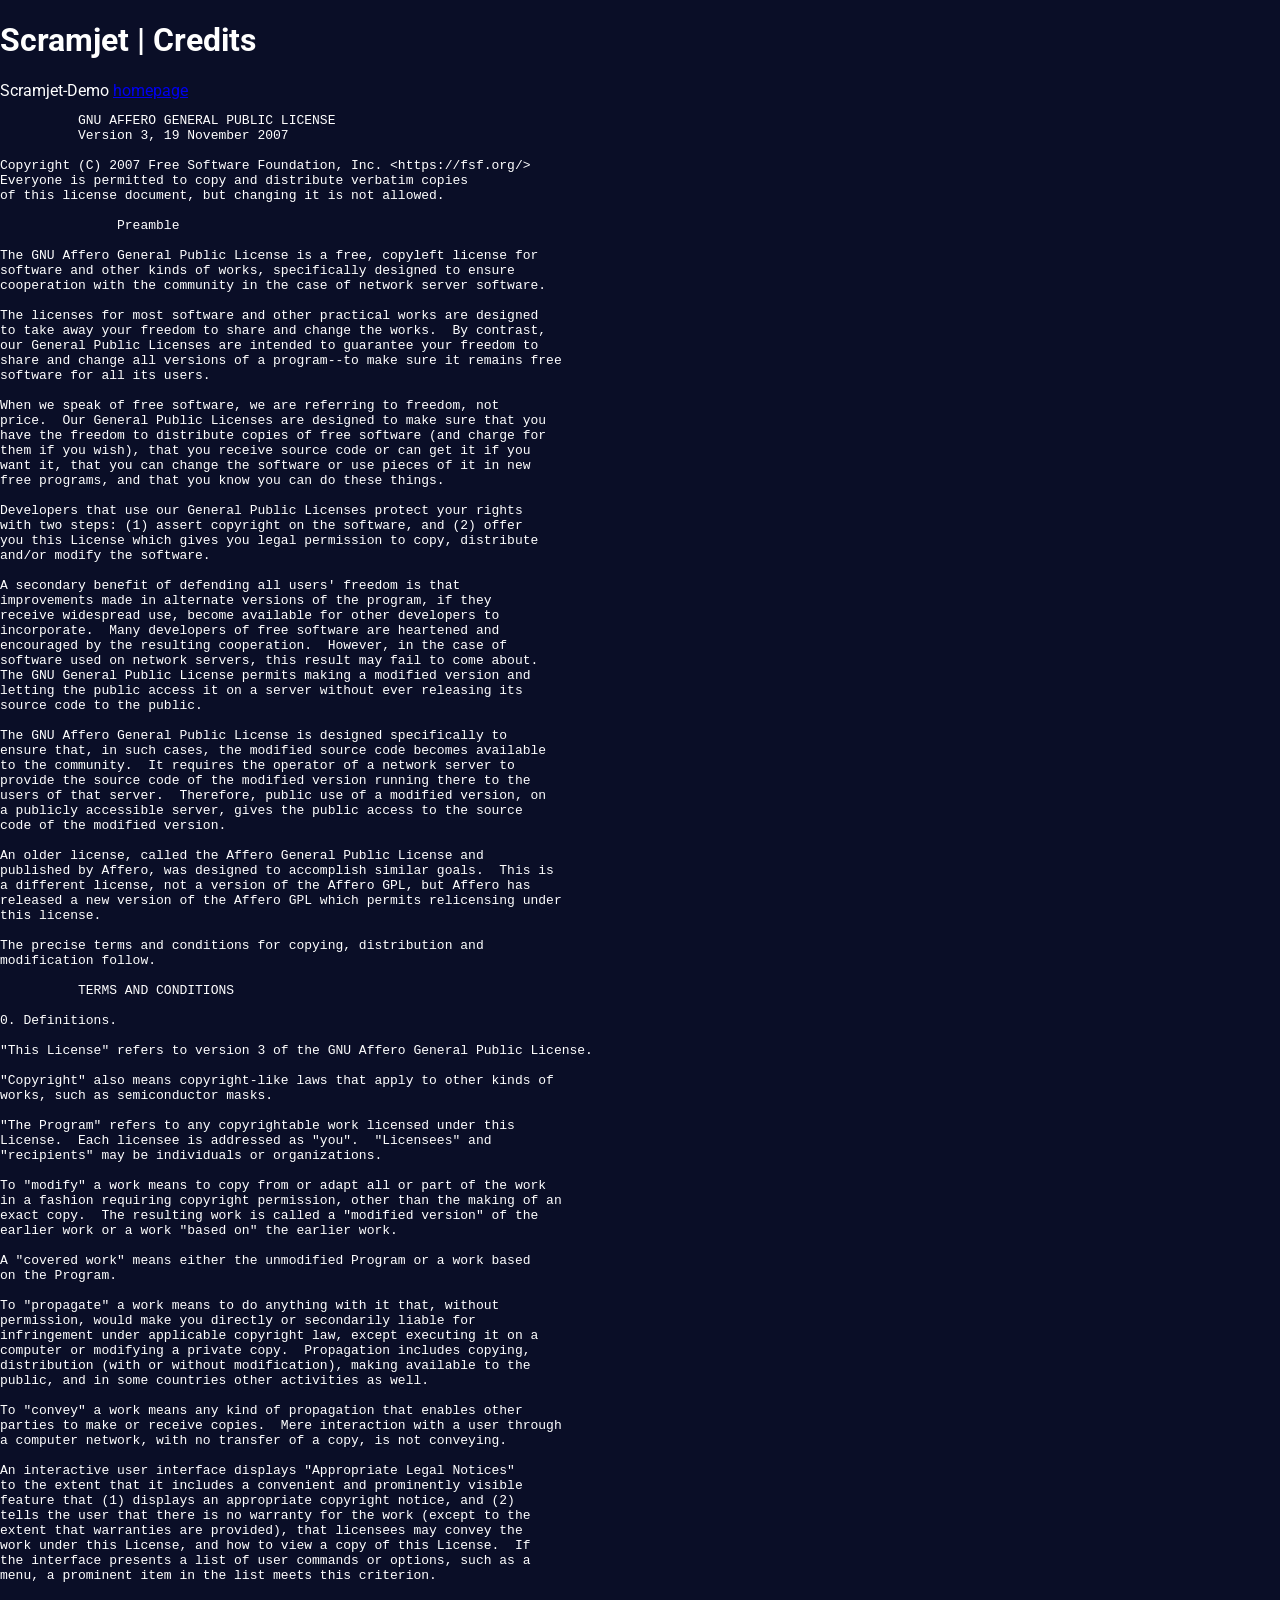
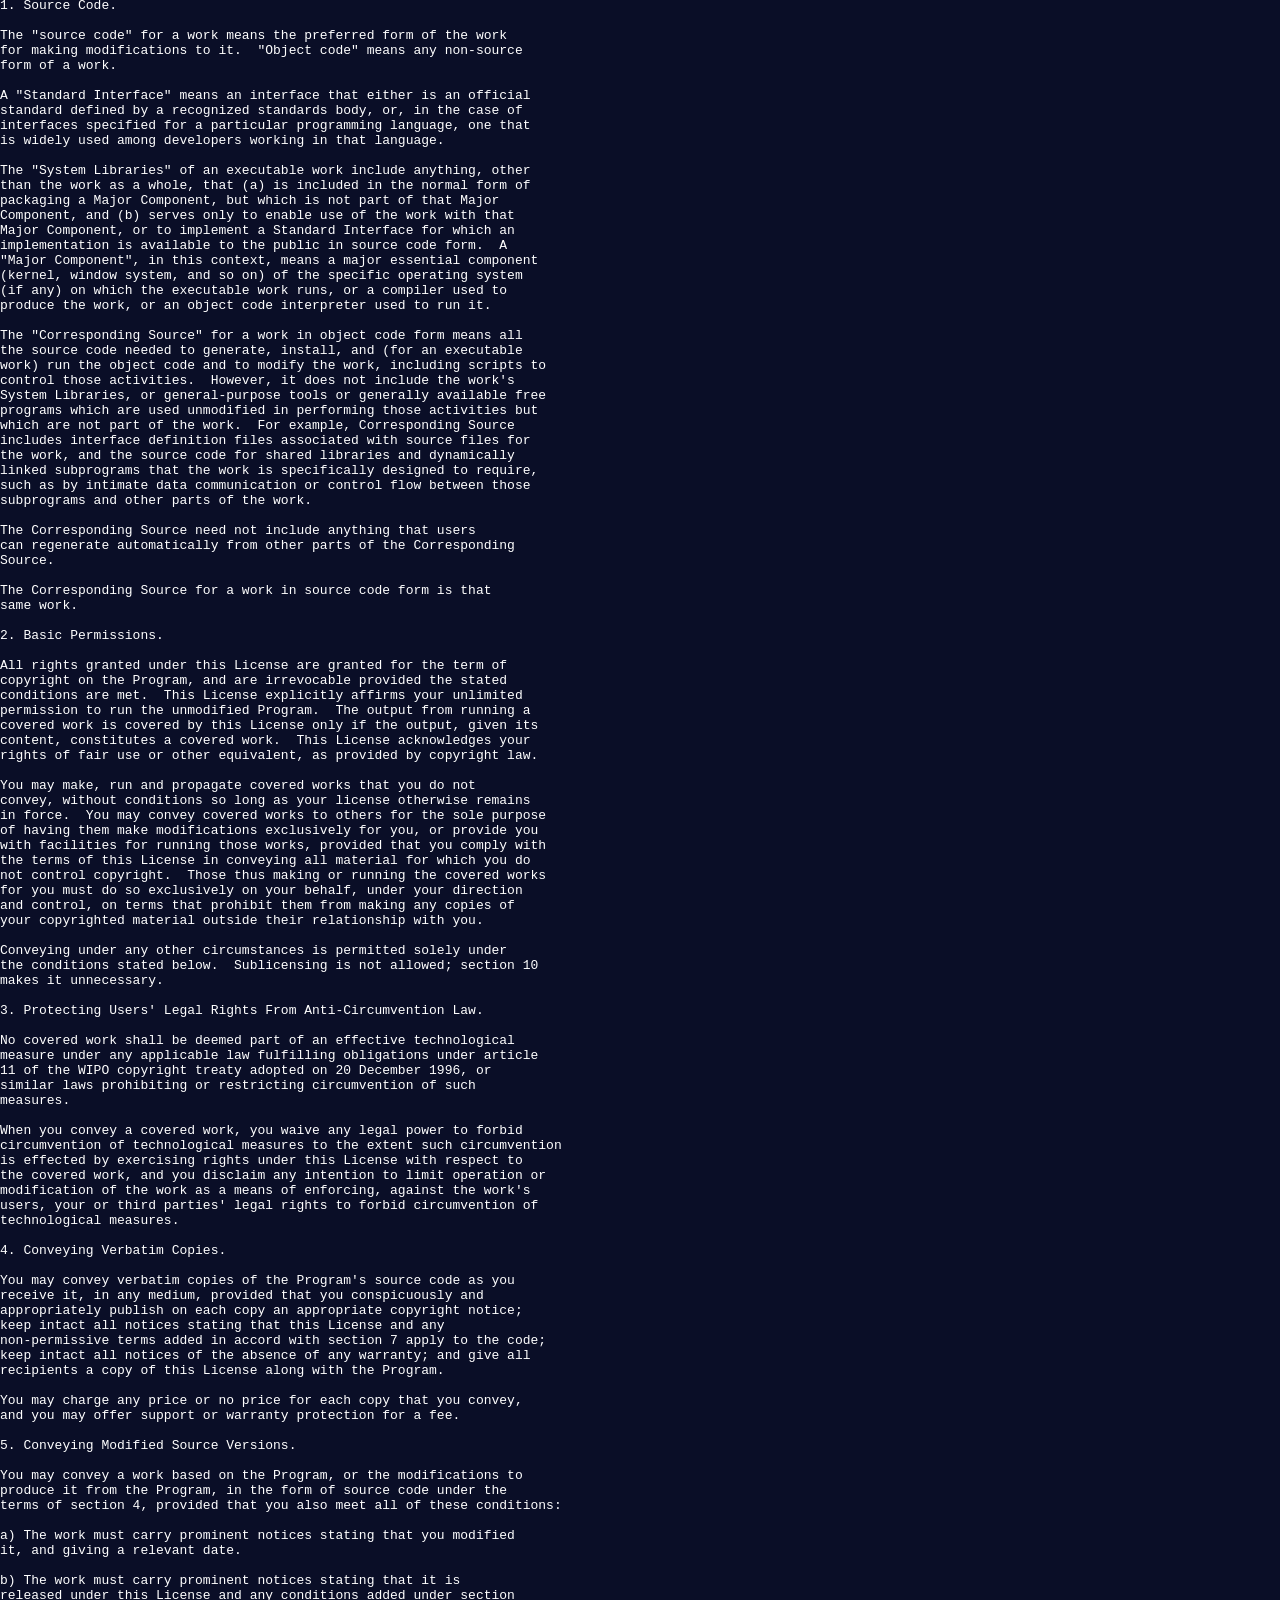
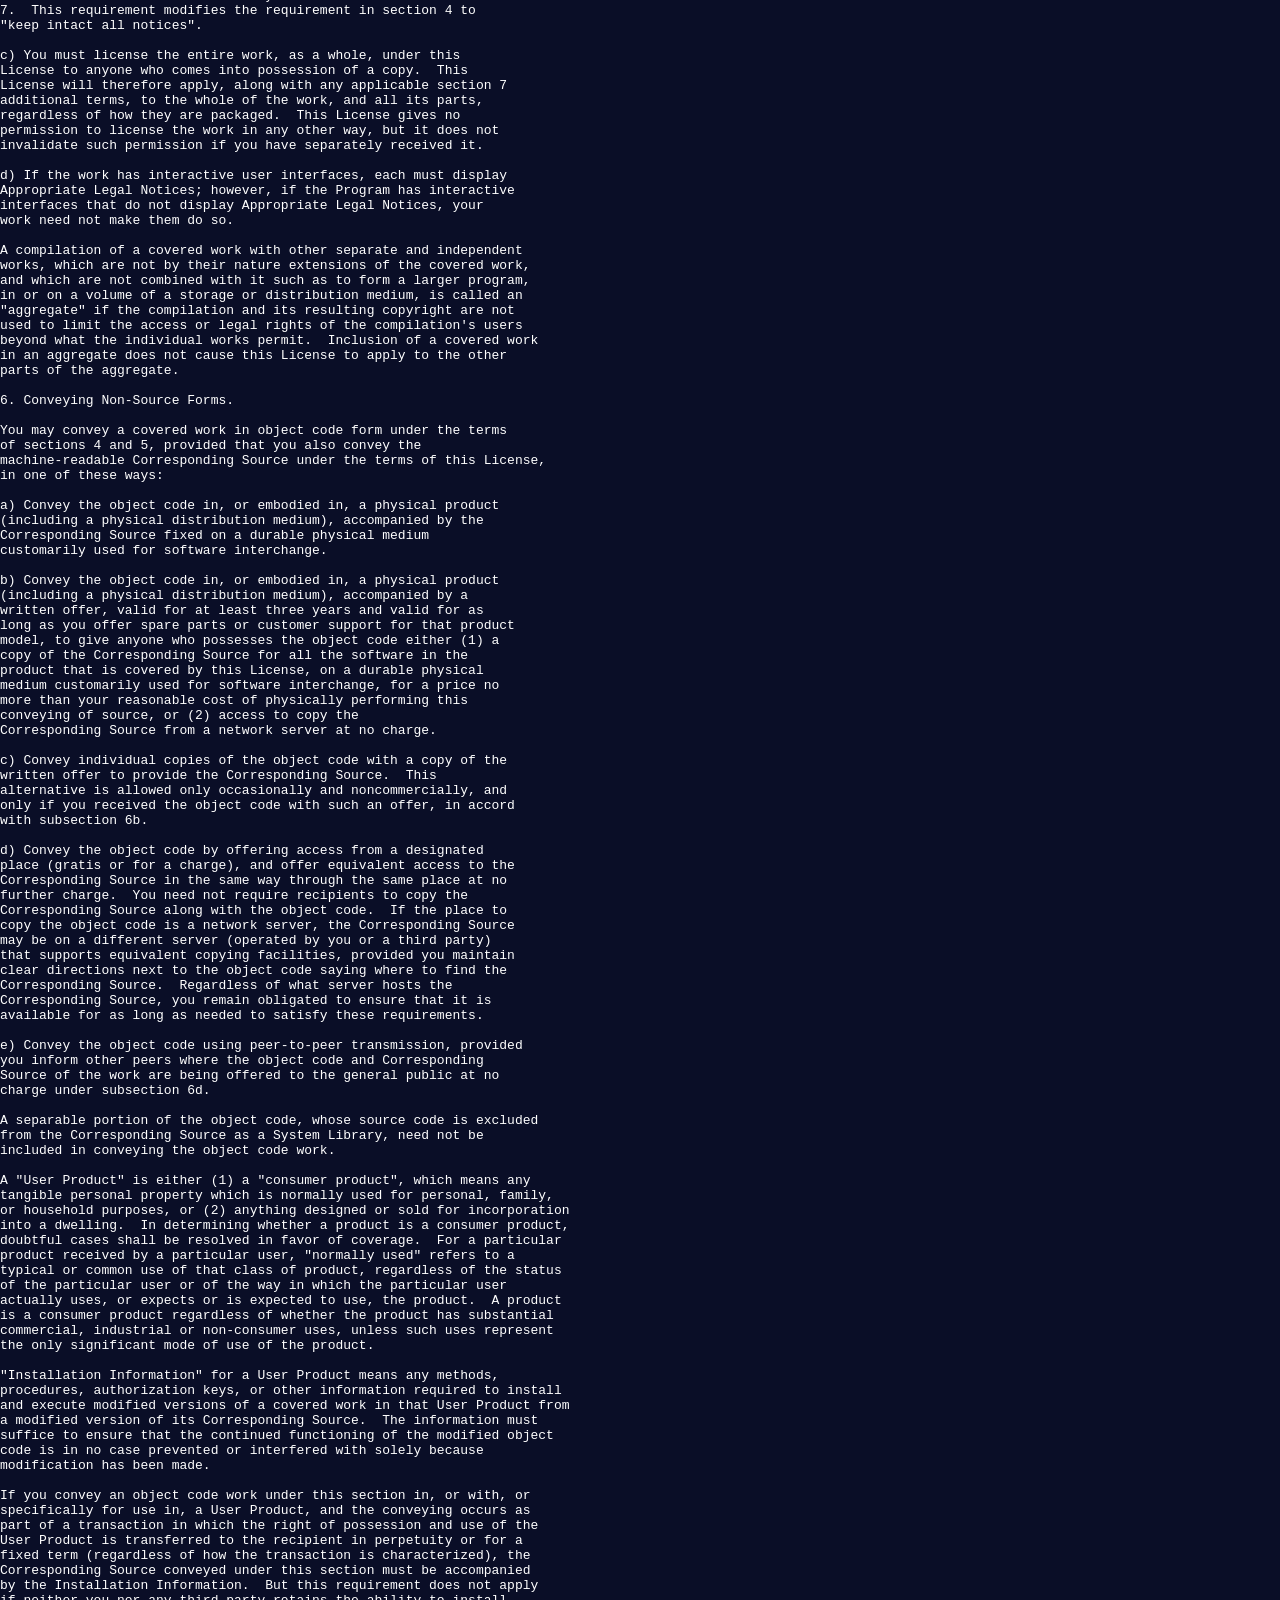
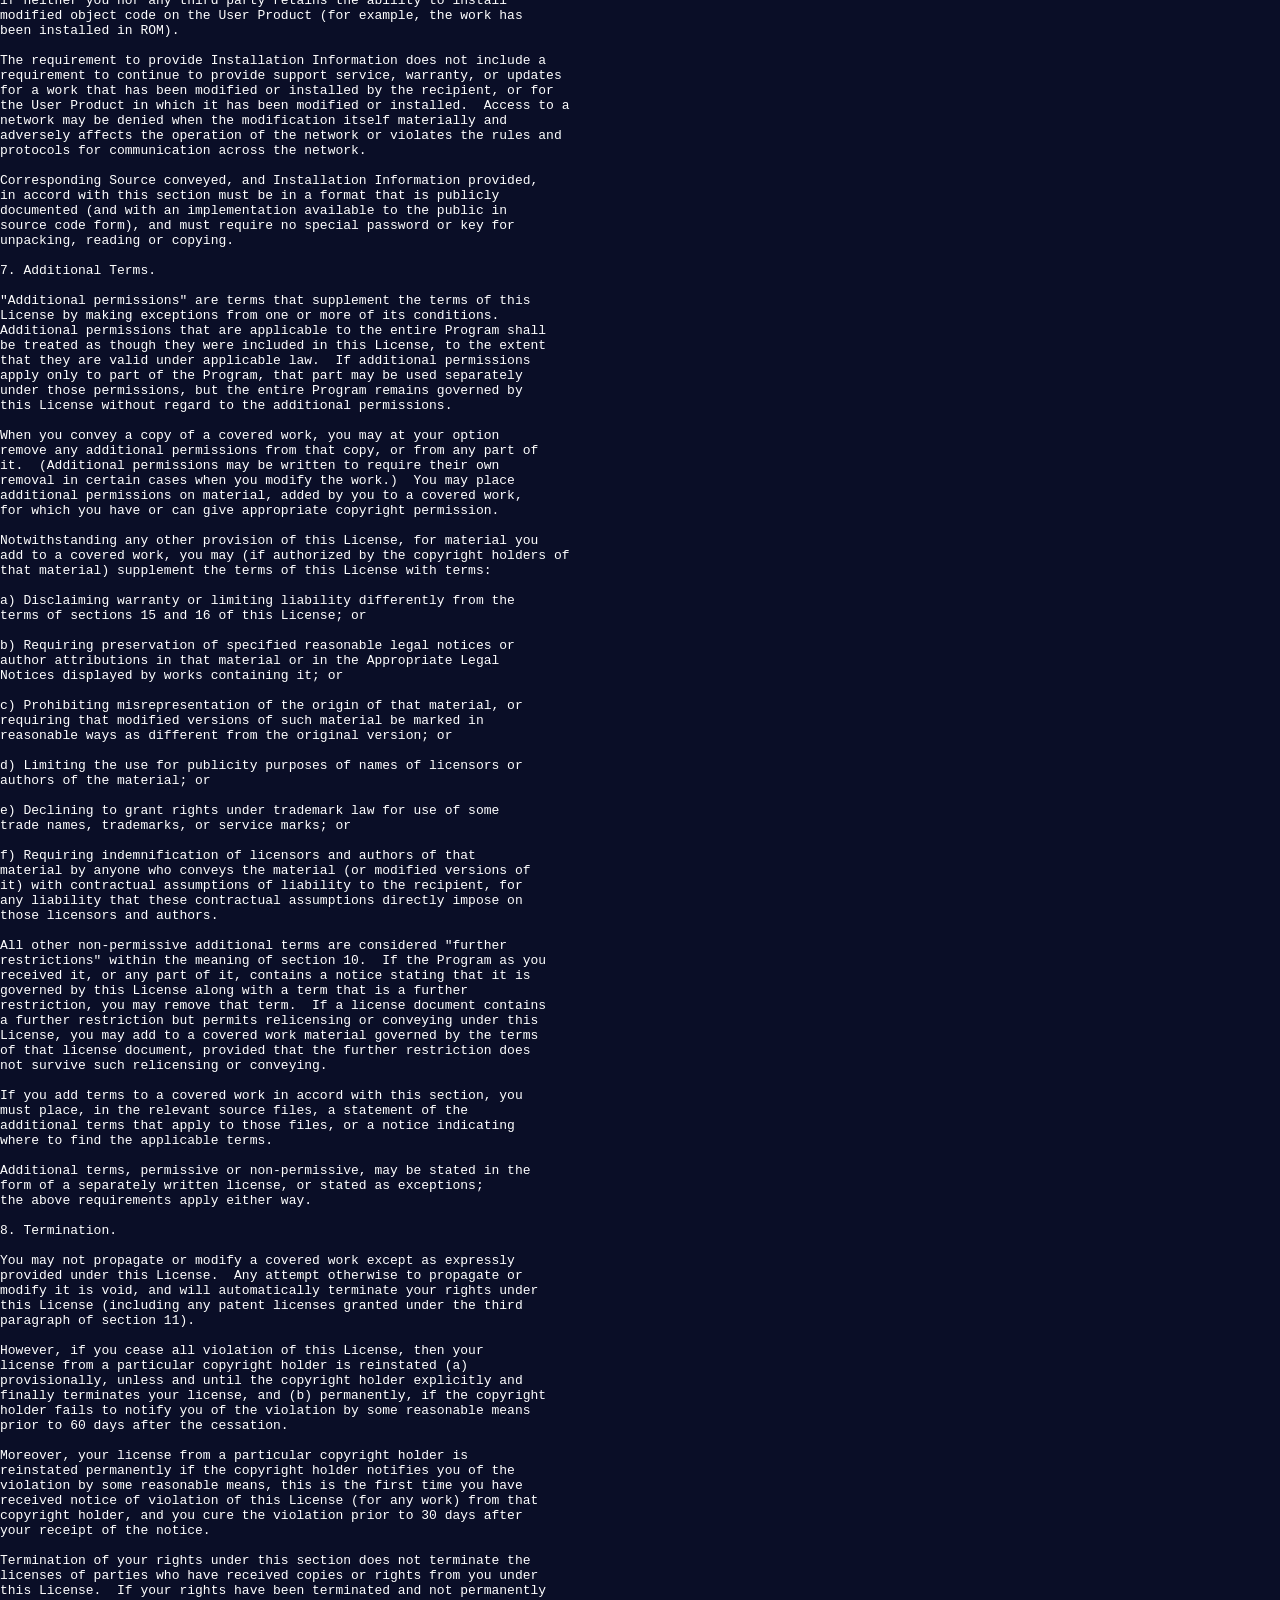
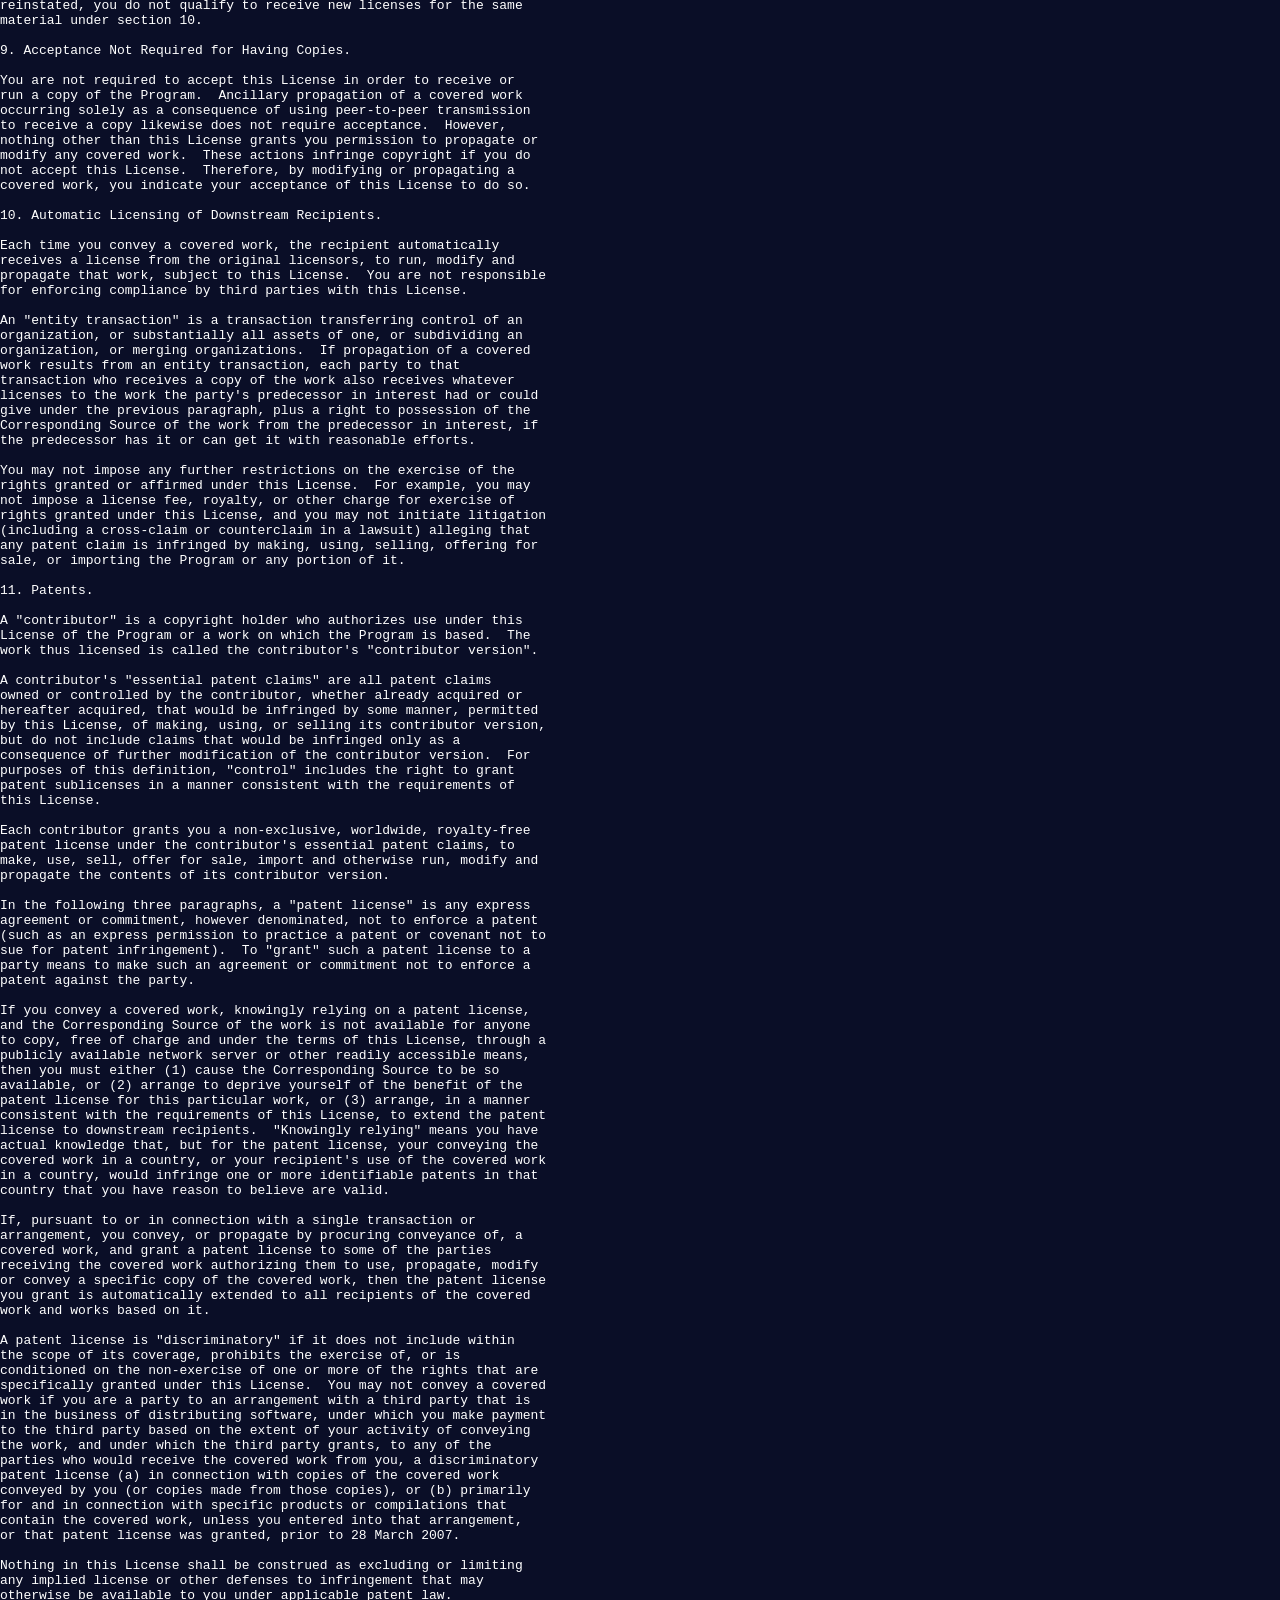
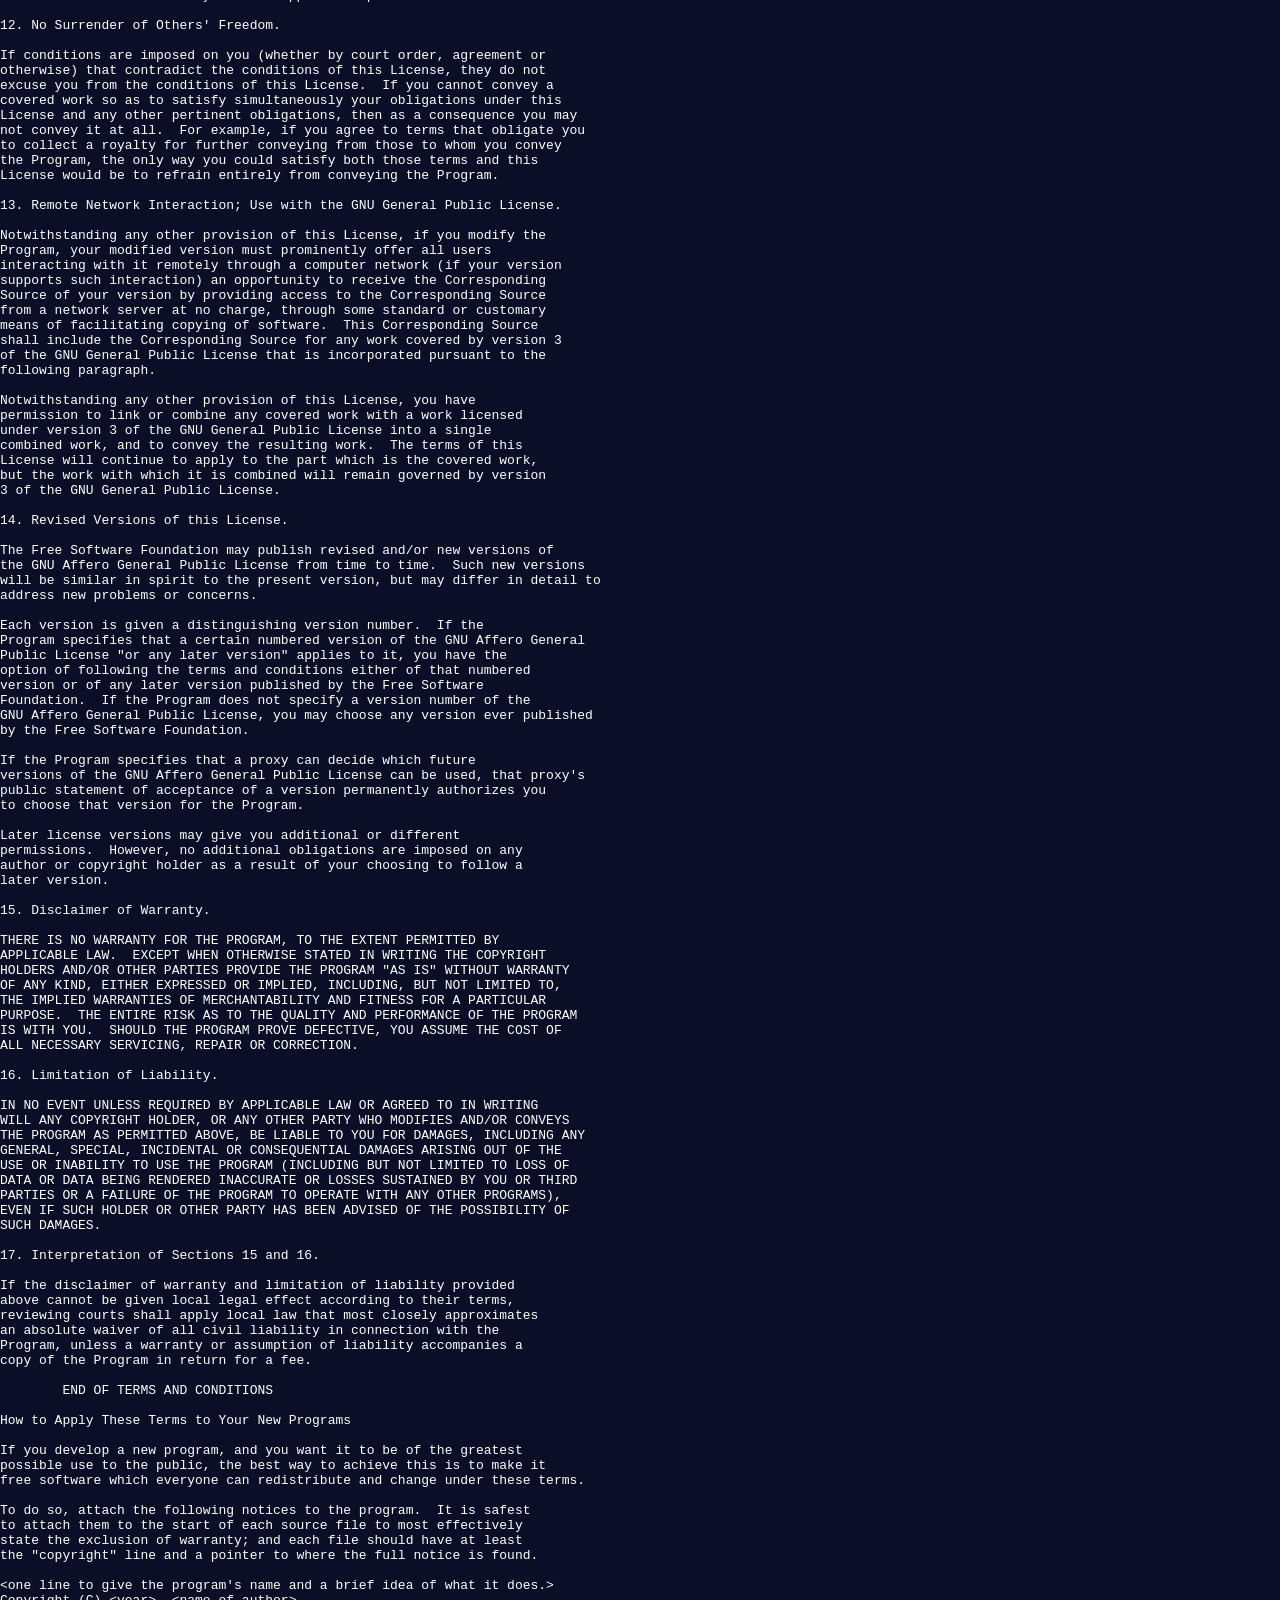
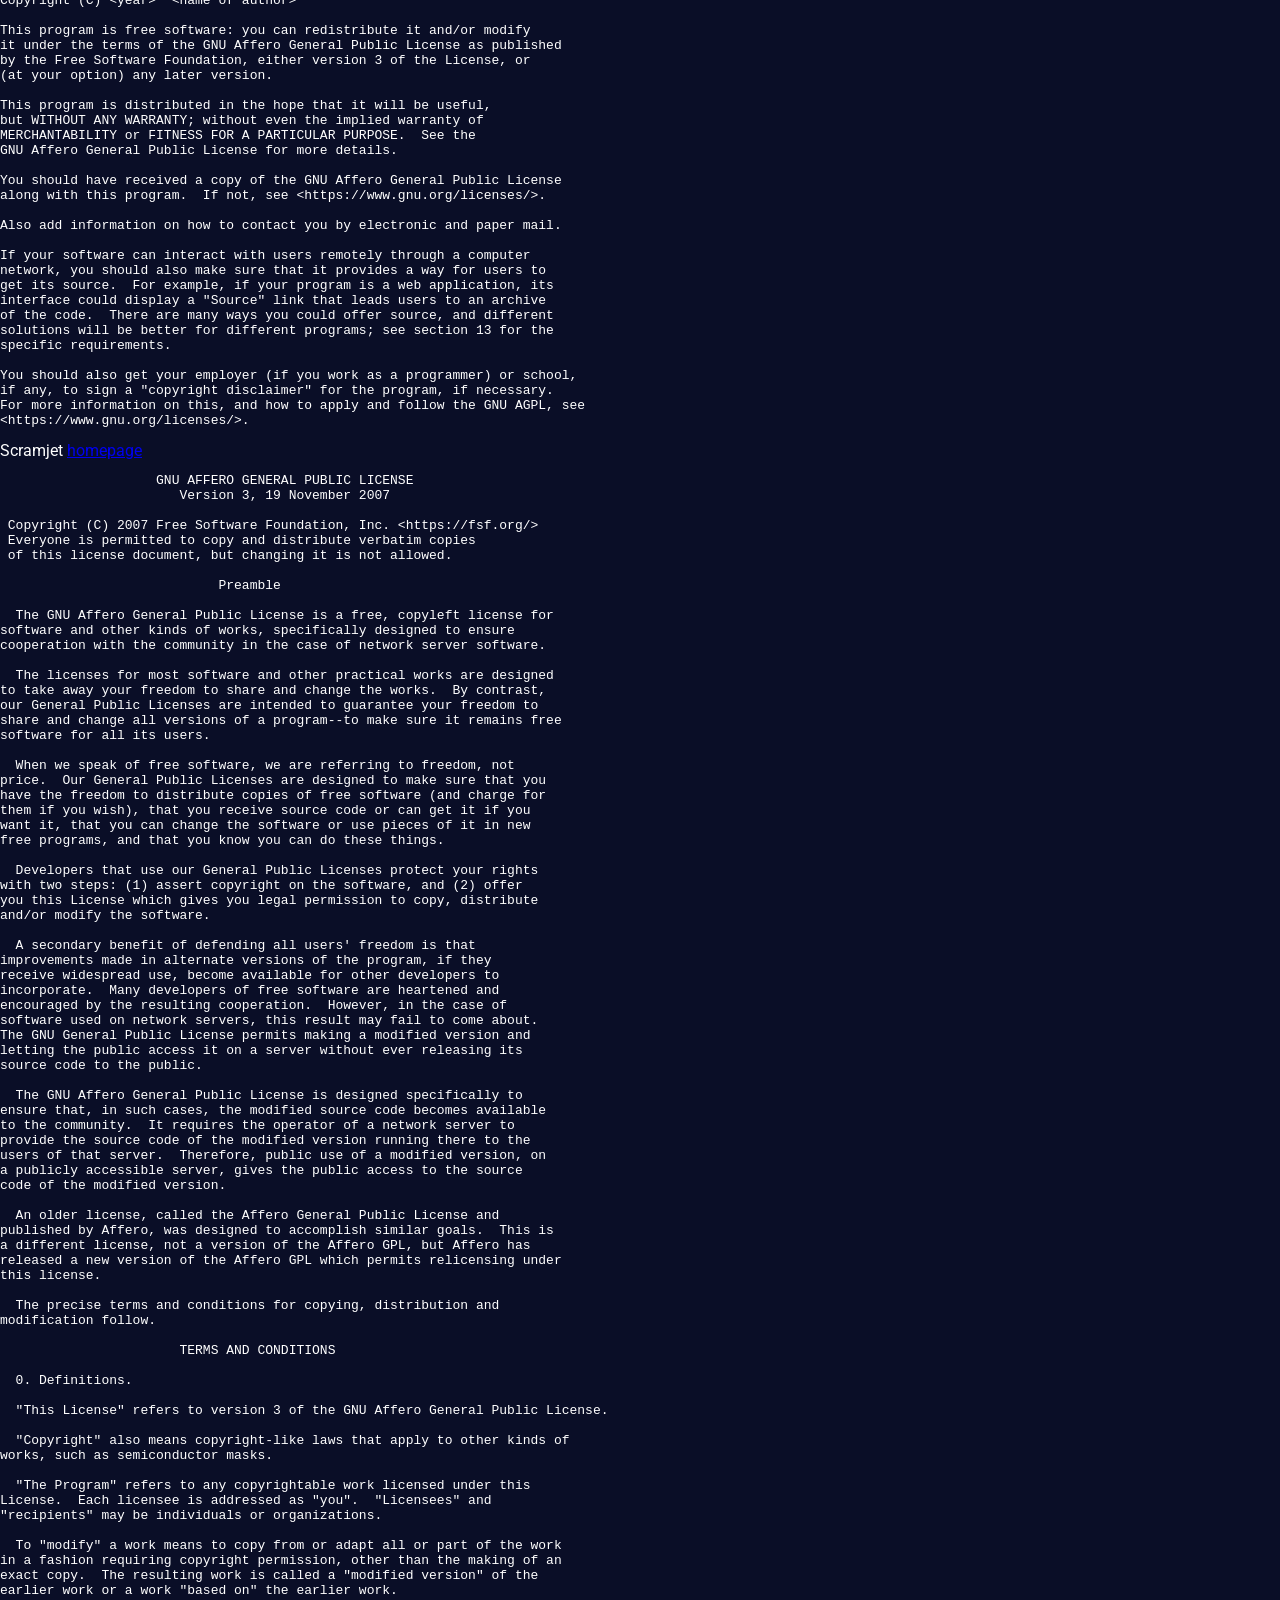
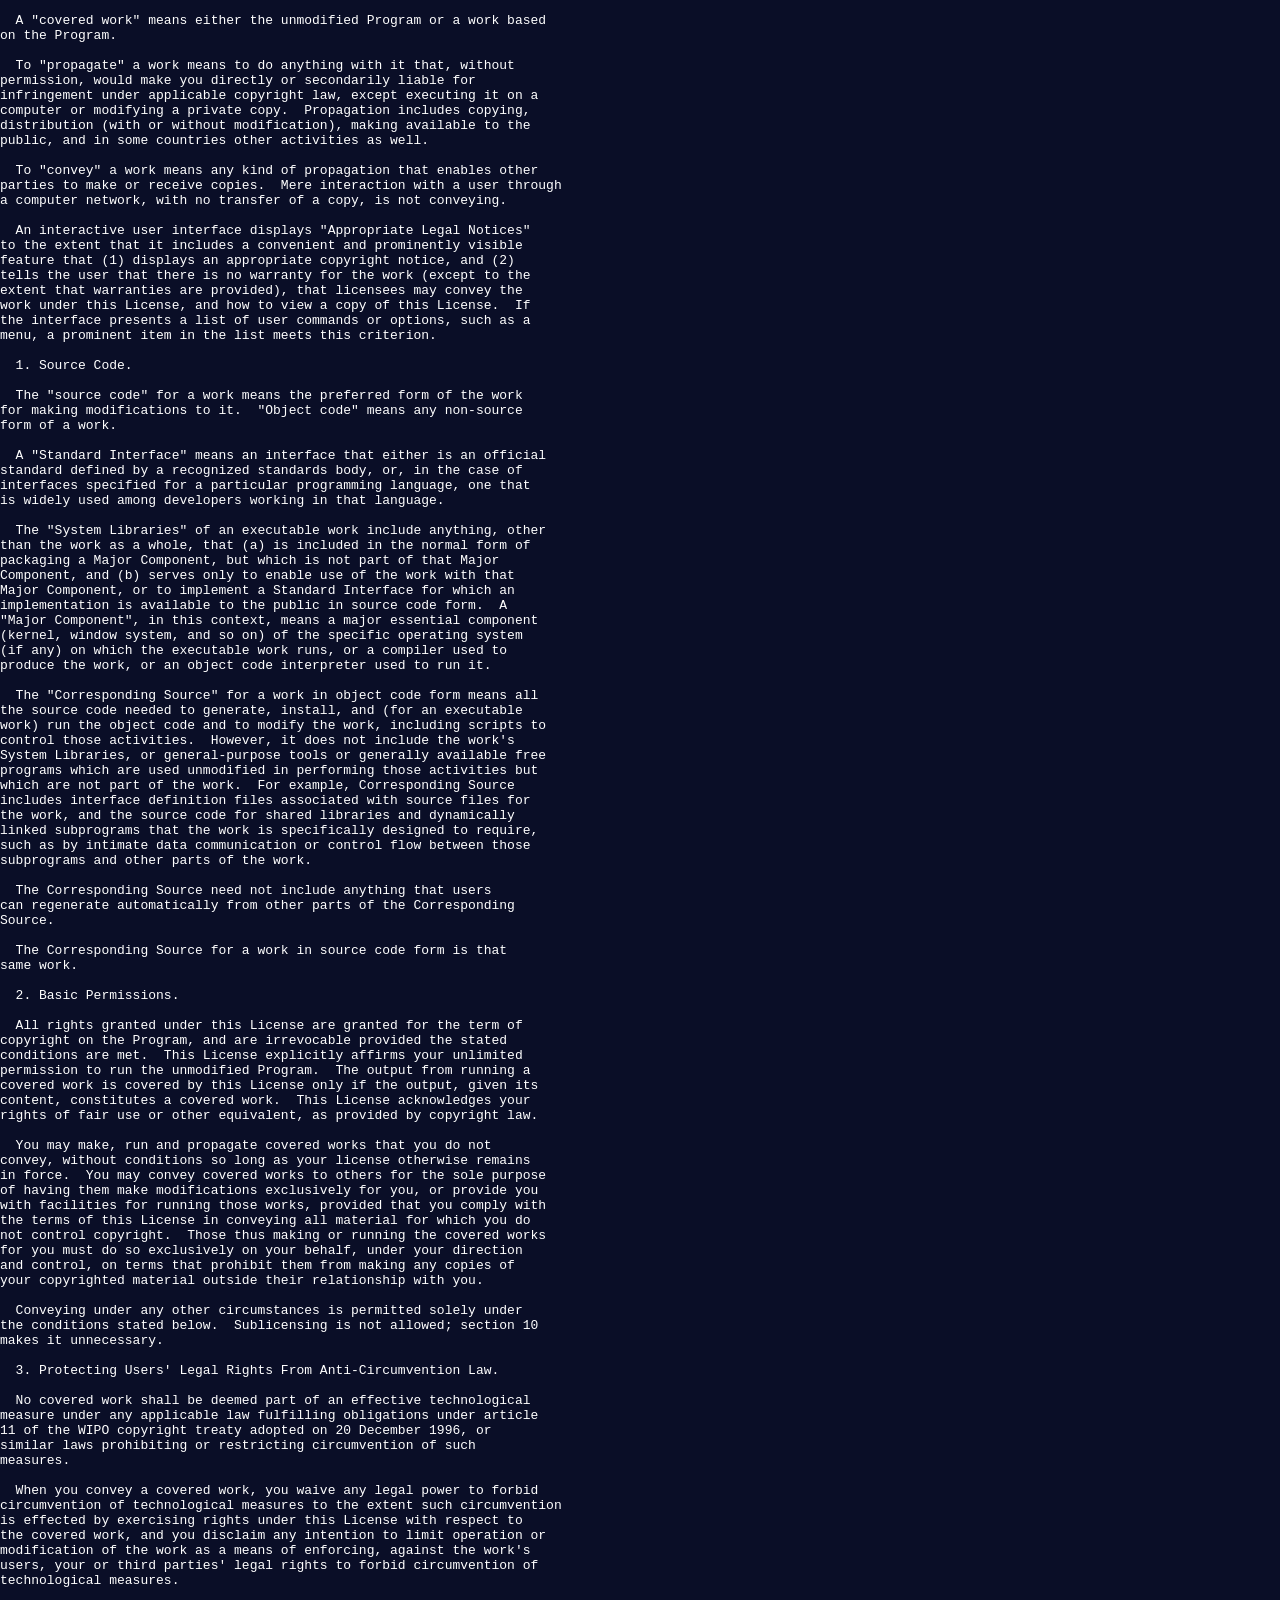
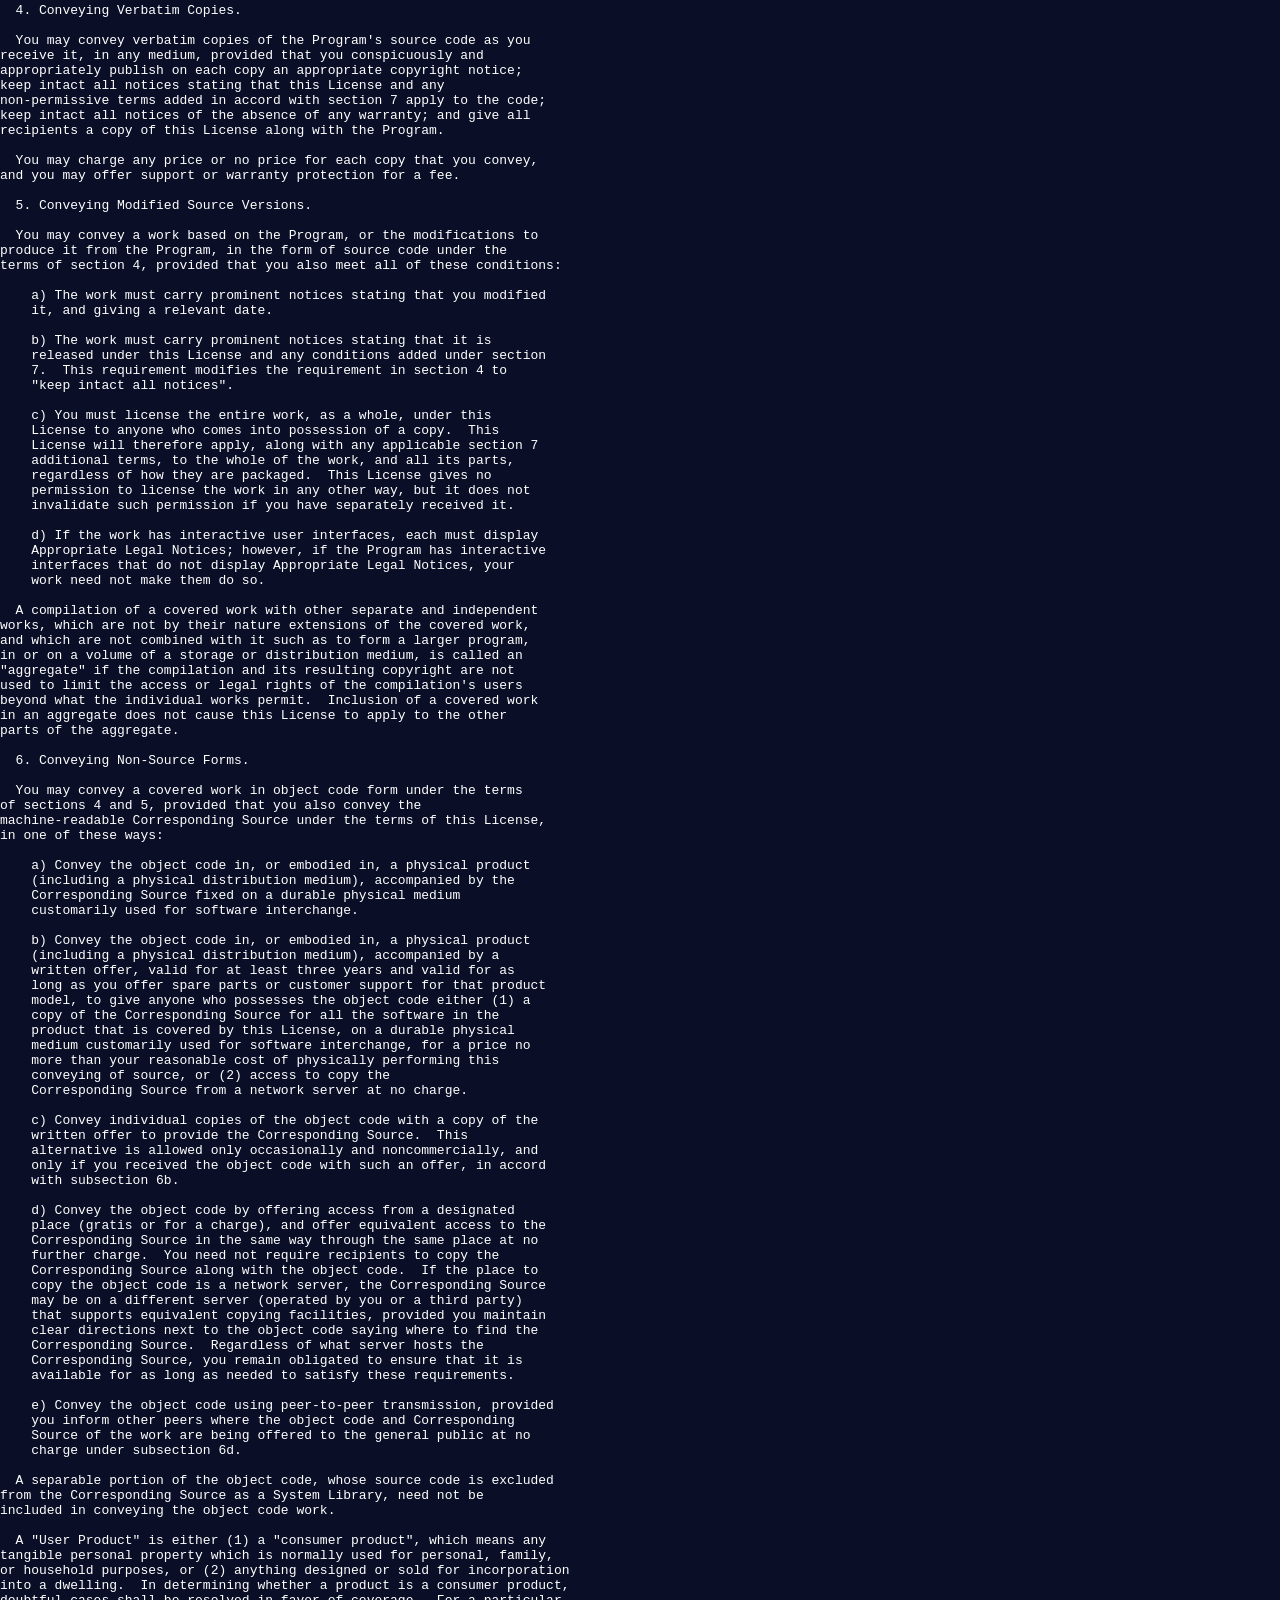
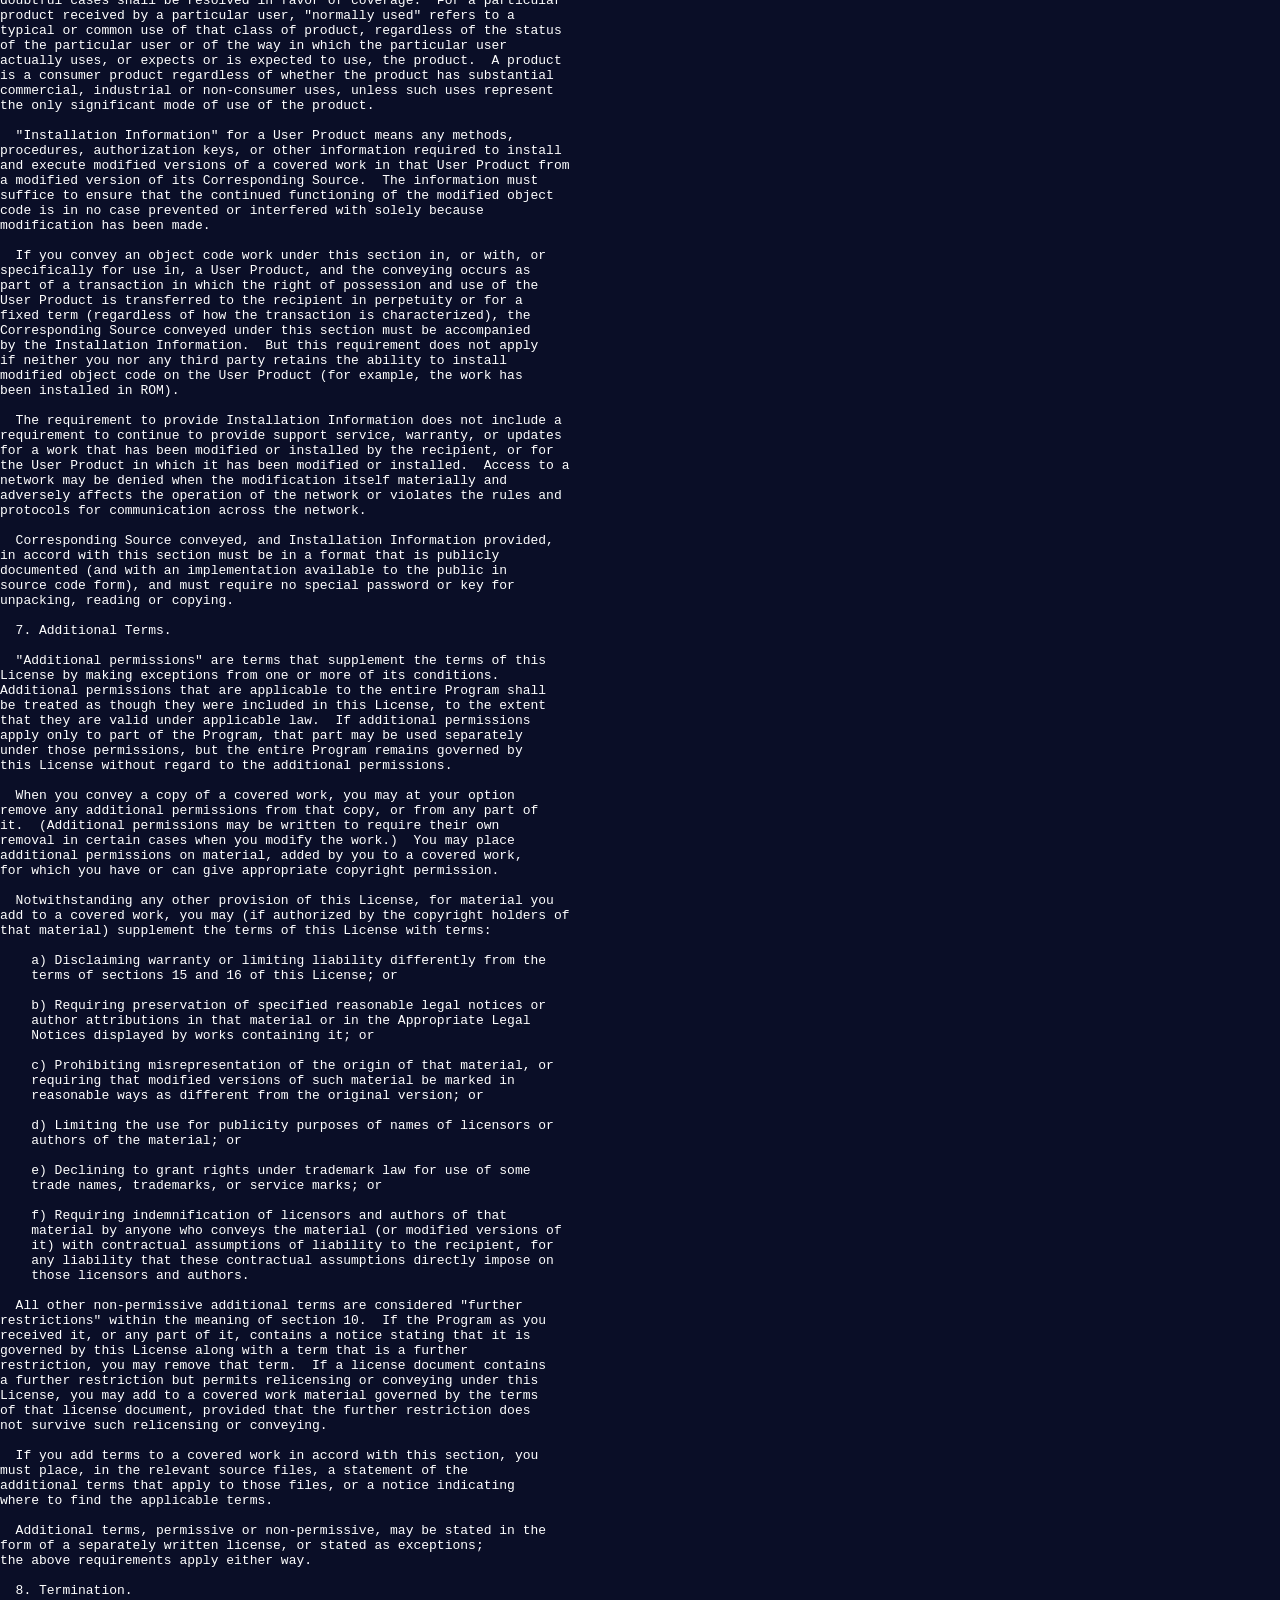
<file: public/credits.html>
<!doctype html>
<html>
	<head>
		<meta charset="utf-8" />
		<meta
			name="viewport"
			content="width=device-width, initial-scale=1.0, shrink-to-fit=no"
		/>
		<title>Scramjet | Licenses</title>
		<link rel="shortcut icon" content="favicon.ico" />
		<link rel="stylesheet" href="index.css" />
	</head>

	<body>
		<div class="logo-wrapper left-margin">
			<h1>Scramjet | Credits</h1>
		</div>
		<div class="desc left-margin">
			<div class="credit">
				<span>Scramjet-Demo</span>
				<input type="checkbox" hidden id="0" />
				<label for="0"></label>
				<a href="https://github.com/MercuryWorkshop/Scramjet-Demo">homepage</a>
				<pre>
          GNU AFFERO GENERAL PUBLIC LICENSE
          Version 3, 19 November 2007

Copyright (C) 2007 Free Software Foundation, Inc. &lt;https://fsf.org/&gt;
Everyone is permitted to copy and distribute verbatim copies
of this license document, but changing it is not allowed.

               Preamble

The GNU Affero General Public License is a free, copyleft license for
software and other kinds of works, specifically designed to ensure
cooperation with the community in the case of network server software.

The licenses for most software and other practical works are designed
to take away your freedom to share and change the works.  By contrast,
our General Public Licenses are intended to guarantee your freedom to
share and change all versions of a program--to make sure it remains free
software for all its users.

When we speak of free software, we are referring to freedom, not
price.  Our General Public Licenses are designed to make sure that you
have the freedom to distribute copies of free software (and charge for
them if you wish), that you receive source code or can get it if you
want it, that you can change the software or use pieces of it in new
free programs, and that you know you can do these things.

Developers that use our General Public Licenses protect your rights
with two steps: (1) assert copyright on the software, and (2) offer
you this License which gives you legal permission to copy, distribute
and/or modify the software.

A secondary benefit of defending all users' freedom is that
improvements made in alternate versions of the program, if they
receive widespread use, become available for other developers to
incorporate.  Many developers of free software are heartened and
encouraged by the resulting cooperation.  However, in the case of
software used on network servers, this result may fail to come about.
The GNU General Public License permits making a modified version and
letting the public access it on a server without ever releasing its
source code to the public.

The GNU Affero General Public License is designed specifically to
ensure that, in such cases, the modified source code becomes available
to the community.  It requires the operator of a network server to
provide the source code of the modified version running there to the
users of that server.  Therefore, public use of a modified version, on
a publicly accessible server, gives the public access to the source
code of the modified version.

An older license, called the Affero General Public License and
published by Affero, was designed to accomplish similar goals.  This is
a different license, not a version of the Affero GPL, but Affero has
released a new version of the Affero GPL which permits relicensing under
this license.

The precise terms and conditions for copying, distribution and
modification follow.

          TERMS AND CONDITIONS

0. Definitions.

"This License" refers to version 3 of the GNU Affero General Public License.

"Copyright" also means copyright-like laws that apply to other kinds of
works, such as semiconductor masks.

"The Program" refers to any copyrightable work licensed under this
License.  Each licensee is addressed as "you".  "Licensees" and
"recipients" may be individuals or organizations.

To "modify" a work means to copy from or adapt all or part of the work
in a fashion requiring copyright permission, other than the making of an
exact copy.  The resulting work is called a "modified version" of the
earlier work or a work "based on" the earlier work.

A "covered work" means either the unmodified Program or a work based
on the Program.

To "propagate" a work means to do anything with it that, without
permission, would make you directly or secondarily liable for
infringement under applicable copyright law, except executing it on a
computer or modifying a private copy.  Propagation includes copying,
distribution (with or without modification), making available to the
public, and in some countries other activities as well.

To "convey" a work means any kind of propagation that enables other
parties to make or receive copies.  Mere interaction with a user through
a computer network, with no transfer of a copy, is not conveying.

An interactive user interface displays "Appropriate Legal Notices"
to the extent that it includes a convenient and prominently visible
feature that (1) displays an appropriate copyright notice, and (2)
tells the user that there is no warranty for the work (except to the
extent that warranties are provided), that licensees may convey the
work under this License, and how to view a copy of this License.  If
the interface presents a list of user commands or options, such as a
menu, a prominent item in the list meets this criterion.

1. Source Code.

The "source code" for a work means the preferred form of the work
for making modifications to it.  "Object code" means any non-source
form of a work.

A "Standard Interface" means an interface that either is an official
standard defined by a recognized standards body, or, in the case of
interfaces specified for a particular programming language, one that
is widely used among developers working in that language.

The "System Libraries" of an executable work include anything, other
than the work as a whole, that (a) is included in the normal form of
packaging a Major Component, but which is not part of that Major
Component, and (b) serves only to enable use of the work with that
Major Component, or to implement a Standard Interface for which an
implementation is available to the public in source code form.  A
"Major Component", in this context, means a major essential component
(kernel, window system, and so on) of the specific operating system
(if any) on which the executable work runs, or a compiler used to
produce the work, or an object code interpreter used to run it.

The "Corresponding Source" for a work in object code form means all
the source code needed to generate, install, and (for an executable
work) run the object code and to modify the work, including scripts to
control those activities.  However, it does not include the work's
System Libraries, or general-purpose tools or generally available free
programs which are used unmodified in performing those activities but
which are not part of the work.  For example, Corresponding Source
includes interface definition files associated with source files for
the work, and the source code for shared libraries and dynamically
linked subprograms that the work is specifically designed to require,
such as by intimate data communication or control flow between those
subprograms and other parts of the work.

The Corresponding Source need not include anything that users
can regenerate automatically from other parts of the Corresponding
Source.

The Corresponding Source for a work in source code form is that
same work.

2. Basic Permissions.

All rights granted under this License are granted for the term of
copyright on the Program, and are irrevocable provided the stated
conditions are met.  This License explicitly affirms your unlimited
permission to run the unmodified Program.  The output from running a
covered work is covered by this License only if the output, given its
content, constitutes a covered work.  This License acknowledges your
rights of fair use or other equivalent, as provided by copyright law.

You may make, run and propagate covered works that you do not
convey, without conditions so long as your license otherwise remains
in force.  You may convey covered works to others for the sole purpose
of having them make modifications exclusively for you, or provide you
with facilities for running those works, provided that you comply with
the terms of this License in conveying all material for which you do
not control copyright.  Those thus making or running the covered works
for you must do so exclusively on your behalf, under your direction
and control, on terms that prohibit them from making any copies of
your copyrighted material outside their relationship with you.

Conveying under any other circumstances is permitted solely under
the conditions stated below.  Sublicensing is not allowed; section 10
makes it unnecessary.

3. Protecting Users' Legal Rights From Anti-Circumvention Law.

No covered work shall be deemed part of an effective technological
measure under any applicable law fulfilling obligations under article
11 of the WIPO copyright treaty adopted on 20 December 1996, or
similar laws prohibiting or restricting circumvention of such
measures.

When you convey a covered work, you waive any legal power to forbid
circumvention of technological measures to the extent such circumvention
is effected by exercising rights under this License with respect to
the covered work, and you disclaim any intention to limit operation or
modification of the work as a means of enforcing, against the work's
users, your or third parties' legal rights to forbid circumvention of
technological measures.

4. Conveying Verbatim Copies.

You may convey verbatim copies of the Program's source code as you
receive it, in any medium, provided that you conspicuously and
appropriately publish on each copy an appropriate copyright notice;
keep intact all notices stating that this License and any
non-permissive terms added in accord with section 7 apply to the code;
keep intact all notices of the absence of any warranty; and give all
recipients a copy of this License along with the Program.

You may charge any price or no price for each copy that you convey,
and you may offer support or warranty protection for a fee.

5. Conveying Modified Source Versions.

You may convey a work based on the Program, or the modifications to
produce it from the Program, in the form of source code under the
terms of section 4, provided that you also meet all of these conditions:

a) The work must carry prominent notices stating that you modified
it, and giving a relevant date.

b) The work must carry prominent notices stating that it is
released under this License and any conditions added under section
7.  This requirement modifies the requirement in section 4 to
"keep intact all notices".

c) You must license the entire work, as a whole, under this
License to anyone who comes into possession of a copy.  This
License will therefore apply, along with any applicable section 7
additional terms, to the whole of the work, and all its parts,
regardless of how they are packaged.  This License gives no
permission to license the work in any other way, but it does not
invalidate such permission if you have separately received it.

d) If the work has interactive user interfaces, each must display
Appropriate Legal Notices; however, if the Program has interactive
interfaces that do not display Appropriate Legal Notices, your
work need not make them do so.

A compilation of a covered work with other separate and independent
works, which are not by their nature extensions of the covered work,
and which are not combined with it such as to form a larger program,
in or on a volume of a storage or distribution medium, is called an
"aggregate" if the compilation and its resulting copyright are not
used to limit the access or legal rights of the compilation's users
beyond what the individual works permit.  Inclusion of a covered work
in an aggregate does not cause this License to apply to the other
parts of the aggregate.

6. Conveying Non-Source Forms.

You may convey a covered work in object code form under the terms
of sections 4 and 5, provided that you also convey the
machine-readable Corresponding Source under the terms of this License,
in one of these ways:

a) Convey the object code in, or embodied in, a physical product
(including a physical distribution medium), accompanied by the
Corresponding Source fixed on a durable physical medium
customarily used for software interchange.

b) Convey the object code in, or embodied in, a physical product
(including a physical distribution medium), accompanied by a
written offer, valid for at least three years and valid for as
long as you offer spare parts or customer support for that product
model, to give anyone who possesses the object code either (1) a
copy of the Corresponding Source for all the software in the
product that is covered by this License, on a durable physical
medium customarily used for software interchange, for a price no
more than your reasonable cost of physically performing this
conveying of source, or (2) access to copy the
Corresponding Source from a network server at no charge.

c) Convey individual copies of the object code with a copy of the
written offer to provide the Corresponding Source.  This
alternative is allowed only occasionally and noncommercially, and
only if you received the object code with such an offer, in accord
with subsection 6b.

d) Convey the object code by offering access from a designated
place (gratis or for a charge), and offer equivalent access to the
Corresponding Source in the same way through the same place at no
further charge.  You need not require recipients to copy the
Corresponding Source along with the object code.  If the place to
copy the object code is a network server, the Corresponding Source
may be on a different server (operated by you or a third party)
that supports equivalent copying facilities, provided you maintain
clear directions next to the object code saying where to find the
Corresponding Source.  Regardless of what server hosts the
Corresponding Source, you remain obligated to ensure that it is
available for as long as needed to satisfy these requirements.

e) Convey the object code using peer-to-peer transmission, provided
you inform other peers where the object code and Corresponding
Source of the work are being offered to the general public at no
charge under subsection 6d.

A separable portion of the object code, whose source code is excluded
from the Corresponding Source as a System Library, need not be
included in conveying the object code work.

A "User Product" is either (1) a "consumer product", which means any
tangible personal property which is normally used for personal, family,
or household purposes, or (2) anything designed or sold for incorporation
into a dwelling.  In determining whether a product is a consumer product,
doubtful cases shall be resolved in favor of coverage.  For a particular
product received by a particular user, "normally used" refers to a
typical or common use of that class of product, regardless of the status
of the particular user or of the way in which the particular user
actually uses, or expects or is expected to use, the product.  A product
is a consumer product regardless of whether the product has substantial
commercial, industrial or non-consumer uses, unless such uses represent
the only significant mode of use of the product.

"Installation Information" for a User Product means any methods,
procedures, authorization keys, or other information required to install
and execute modified versions of a covered work in that User Product from
a modified version of its Corresponding Source.  The information must
suffice to ensure that the continued functioning of the modified object
code is in no case prevented or interfered with solely because
modification has been made.

If you convey an object code work under this section in, or with, or
specifically for use in, a User Product, and the conveying occurs as
part of a transaction in which the right of possession and use of the
User Product is transferred to the recipient in perpetuity or for a
fixed term (regardless of how the transaction is characterized), the
Corresponding Source conveyed under this section must be accompanied
by the Installation Information.  But this requirement does not apply
if neither you nor any third party retains the ability to install
modified object code on the User Product (for example, the work has
been installed in ROM).

The requirement to provide Installation Information does not include a
requirement to continue to provide support service, warranty, or updates
for a work that has been modified or installed by the recipient, or for
the User Product in which it has been modified or installed.  Access to a
network may be denied when the modification itself materially and
adversely affects the operation of the network or violates the rules and
protocols for communication across the network.

Corresponding Source conveyed, and Installation Information provided,
in accord with this section must be in a format that is publicly
documented (and with an implementation available to the public in
source code form), and must require no special password or key for
unpacking, reading or copying.

7. Additional Terms.

"Additional permissions" are terms that supplement the terms of this
License by making exceptions from one or more of its conditions.
Additional permissions that are applicable to the entire Program shall
be treated as though they were included in this License, to the extent
that they are valid under applicable law.  If additional permissions
apply only to part of the Program, that part may be used separately
under those permissions, but the entire Program remains governed by
this License without regard to the additional permissions.

When you convey a copy of a covered work, you may at your option
remove any additional permissions from that copy, or from any part of
it.  (Additional permissions may be written to require their own
removal in certain cases when you modify the work.)  You may place
additional permissions on material, added by you to a covered work,
for which you have or can give appropriate copyright permission.

Notwithstanding any other provision of this License, for material you
add to a covered work, you may (if authorized by the copyright holders of
that material) supplement the terms of this License with terms:

a) Disclaiming warranty or limiting liability differently from the
terms of sections 15 and 16 of this License; or

b) Requiring preservation of specified reasonable legal notices or
author attributions in that material or in the Appropriate Legal
Notices displayed by works containing it; or

c) Prohibiting misrepresentation of the origin of that material, or
requiring that modified versions of such material be marked in
reasonable ways as different from the original version; or

d) Limiting the use for publicity purposes of names of licensors or
authors of the material; or

e) Declining to grant rights under trademark law for use of some
trade names, trademarks, or service marks; or

f) Requiring indemnification of licensors and authors of that
material by anyone who conveys the material (or modified versions of
it) with contractual assumptions of liability to the recipient, for
any liability that these contractual assumptions directly impose on
those licensors and authors.

All other non-permissive additional terms are considered "further
restrictions" within the meaning of section 10.  If the Program as you
received it, or any part of it, contains a notice stating that it is
governed by this License along with a term that is a further
restriction, you may remove that term.  If a license document contains
a further restriction but permits relicensing or conveying under this
License, you may add to a covered work material governed by the terms
of that license document, provided that the further restriction does
not survive such relicensing or conveying.

If you add terms to a covered work in accord with this section, you
must place, in the relevant source files, a statement of the
additional terms that apply to those files, or a notice indicating
where to find the applicable terms.

Additional terms, permissive or non-permissive, may be stated in the
form of a separately written license, or stated as exceptions;
the above requirements apply either way.

8. Termination.

You may not propagate or modify a covered work except as expressly
provided under this License.  Any attempt otherwise to propagate or
modify it is void, and will automatically terminate your rights under
this License (including any patent licenses granted under the third
paragraph of section 11).

However, if you cease all violation of this License, then your
license from a particular copyright holder is reinstated (a)
provisionally, unless and until the copyright holder explicitly and
finally terminates your license, and (b) permanently, if the copyright
holder fails to notify you of the violation by some reasonable means
prior to 60 days after the cessation.

Moreover, your license from a particular copyright holder is
reinstated permanently if the copyright holder notifies you of the
violation by some reasonable means, this is the first time you have
received notice of violation of this License (for any work) from that
copyright holder, and you cure the violation prior to 30 days after
your receipt of the notice.

Termination of your rights under this section does not terminate the
licenses of parties who have received copies or rights from you under
this License.  If your rights have been terminated and not permanently
reinstated, you do not qualify to receive new licenses for the same
material under section 10.

9. Acceptance Not Required for Having Copies.

You are not required to accept this License in order to receive or
run a copy of the Program.  Ancillary propagation of a covered work
occurring solely as a consequence of using peer-to-peer transmission
to receive a copy likewise does not require acceptance.  However,
nothing other than this License grants you permission to propagate or
modify any covered work.  These actions infringe copyright if you do
not accept this License.  Therefore, by modifying or propagating a
covered work, you indicate your acceptance of this License to do so.

10. Automatic Licensing of Downstream Recipients.

Each time you convey a covered work, the recipient automatically
receives a license from the original licensors, to run, modify and
propagate that work, subject to this License.  You are not responsible
for enforcing compliance by third parties with this License.

An "entity transaction" is a transaction transferring control of an
organization, or substantially all assets of one, or subdividing an
organization, or merging organizations.  If propagation of a covered
work results from an entity transaction, each party to that
transaction who receives a copy of the work also receives whatever
licenses to the work the party's predecessor in interest had or could
give under the previous paragraph, plus a right to possession of the
Corresponding Source of the work from the predecessor in interest, if
the predecessor has it or can get it with reasonable efforts.

You may not impose any further restrictions on the exercise of the
rights granted or affirmed under this License.  For example, you may
not impose a license fee, royalty, or other charge for exercise of
rights granted under this License, and you may not initiate litigation
(including a cross-claim or counterclaim in a lawsuit) alleging that
any patent claim is infringed by making, using, selling, offering for
sale, or importing the Program or any portion of it.

11. Patents.

A "contributor" is a copyright holder who authorizes use under this
License of the Program or a work on which the Program is based.  The
work thus licensed is called the contributor's "contributor version".

A contributor's "essential patent claims" are all patent claims
owned or controlled by the contributor, whether already acquired or
hereafter acquired, that would be infringed by some manner, permitted
by this License, of making, using, or selling its contributor version,
but do not include claims that would be infringed only as a
consequence of further modification of the contributor version.  For
purposes of this definition, "control" includes the right to grant
patent sublicenses in a manner consistent with the requirements of
this License.

Each contributor grants you a non-exclusive, worldwide, royalty-free
patent license under the contributor's essential patent claims, to
make, use, sell, offer for sale, import and otherwise run, modify and
propagate the contents of its contributor version.

In the following three paragraphs, a "patent license" is any express
agreement or commitment, however denominated, not to enforce a patent
(such as an express permission to practice a patent or covenant not to
sue for patent infringement).  To "grant" such a patent license to a
party means to make such an agreement or commitment not to enforce a
patent against the party.

If you convey a covered work, knowingly relying on a patent license,
and the Corresponding Source of the work is not available for anyone
to copy, free of charge and under the terms of this License, through a
publicly available network server or other readily accessible means,
then you must either (1) cause the Corresponding Source to be so
available, or (2) arrange to deprive yourself of the benefit of the
patent license for this particular work, or (3) arrange, in a manner
consistent with the requirements of this License, to extend the patent
license to downstream recipients.  "Knowingly relying" means you have
actual knowledge that, but for the patent license, your conveying the
covered work in a country, or your recipient's use of the covered work
in a country, would infringe one or more identifiable patents in that
country that you have reason to believe are valid.

If, pursuant to or in connection with a single transaction or
arrangement, you convey, or propagate by procuring conveyance of, a
covered work, and grant a patent license to some of the parties
receiving the covered work authorizing them to use, propagate, modify
or convey a specific copy of the covered work, then the patent license
you grant is automatically extended to all recipients of the covered
work and works based on it.

A patent license is "discriminatory" if it does not include within
the scope of its coverage, prohibits the exercise of, or is
conditioned on the non-exercise of one or more of the rights that are
specifically granted under this License.  You may not convey a covered
work if you are a party to an arrangement with a third party that is
in the business of distributing software, under which you make payment
to the third party based on the extent of your activity of conveying
the work, and under which the third party grants, to any of the
parties who would receive the covered work from you, a discriminatory
patent license (a) in connection with copies of the covered work
conveyed by you (or copies made from those copies), or (b) primarily
for and in connection with specific products or compilations that
contain the covered work, unless you entered into that arrangement,
or that patent license was granted, prior to 28 March 2007.

Nothing in this License shall be construed as excluding or limiting
any implied license or other defenses to infringement that may
otherwise be available to you under applicable patent law.

12. No Surrender of Others' Freedom.

If conditions are imposed on you (whether by court order, agreement or
otherwise) that contradict the conditions of this License, they do not
excuse you from the conditions of this License.  If you cannot convey a
covered work so as to satisfy simultaneously your obligations under this
License and any other pertinent obligations, then as a consequence you may
not convey it at all.  For example, if you agree to terms that obligate you
to collect a royalty for further conveying from those to whom you convey
the Program, the only way you could satisfy both those terms and this
License would be to refrain entirely from conveying the Program.

13. Remote Network Interaction; Use with the GNU General Public License.

Notwithstanding any other provision of this License, if you modify the
Program, your modified version must prominently offer all users
interacting with it remotely through a computer network (if your version
supports such interaction) an opportunity to receive the Corresponding
Source of your version by providing access to the Corresponding Source
from a network server at no charge, through some standard or customary
means of facilitating copying of software.  This Corresponding Source
shall include the Corresponding Source for any work covered by version 3
of the GNU General Public License that is incorporated pursuant to the
following paragraph.

Notwithstanding any other provision of this License, you have
permission to link or combine any covered work with a work licensed
under version 3 of the GNU General Public License into a single
combined work, and to convey the resulting work.  The terms of this
License will continue to apply to the part which is the covered work,
but the work with which it is combined will remain governed by version
3 of the GNU General Public License.

14. Revised Versions of this License.

The Free Software Foundation may publish revised and/or new versions of
the GNU Affero General Public License from time to time.  Such new versions
will be similar in spirit to the present version, but may differ in detail to
address new problems or concerns.

Each version is given a distinguishing version number.  If the
Program specifies that a certain numbered version of the GNU Affero General
Public License "or any later version" applies to it, you have the
option of following the terms and conditions either of that numbered
version or of any later version published by the Free Software
Foundation.  If the Program does not specify a version number of the
GNU Affero General Public License, you may choose any version ever published
by the Free Software Foundation.

If the Program specifies that a proxy can decide which future
versions of the GNU Affero General Public License can be used, that proxy's
public statement of acceptance of a version permanently authorizes you
to choose that version for the Program.

Later license versions may give you additional or different
permissions.  However, no additional obligations are imposed on any
author or copyright holder as a result of your choosing to follow a
later version.

15. Disclaimer of Warranty.

THERE IS NO WARRANTY FOR THE PROGRAM, TO THE EXTENT PERMITTED BY
APPLICABLE LAW.  EXCEPT WHEN OTHERWISE STATED IN WRITING THE COPYRIGHT
HOLDERS AND/OR OTHER PARTIES PROVIDE THE PROGRAM "AS IS" WITHOUT WARRANTY
OF ANY KIND, EITHER EXPRESSED OR IMPLIED, INCLUDING, BUT NOT LIMITED TO,
THE IMPLIED WARRANTIES OF MERCHANTABILITY AND FITNESS FOR A PARTICULAR
PURPOSE.  THE ENTIRE RISK AS TO THE QUALITY AND PERFORMANCE OF THE PROGRAM
IS WITH YOU.  SHOULD THE PROGRAM PROVE DEFECTIVE, YOU ASSUME THE COST OF
ALL NECESSARY SERVICING, REPAIR OR CORRECTION.

16. Limitation of Liability.

IN NO EVENT UNLESS REQUIRED BY APPLICABLE LAW OR AGREED TO IN WRITING
WILL ANY COPYRIGHT HOLDER, OR ANY OTHER PARTY WHO MODIFIES AND/OR CONVEYS
THE PROGRAM AS PERMITTED ABOVE, BE LIABLE TO YOU FOR DAMAGES, INCLUDING ANY
GENERAL, SPECIAL, INCIDENTAL OR CONSEQUENTIAL DAMAGES ARISING OUT OF THE
USE OR INABILITY TO USE THE PROGRAM (INCLUDING BUT NOT LIMITED TO LOSS OF
DATA OR DATA BEING RENDERED INACCURATE OR LOSSES SUSTAINED BY YOU OR THIRD
PARTIES OR A FAILURE OF THE PROGRAM TO OPERATE WITH ANY OTHER PROGRAMS),
EVEN IF SUCH HOLDER OR OTHER PARTY HAS BEEN ADVISED OF THE POSSIBILITY OF
SUCH DAMAGES.

17. Interpretation of Sections 15 and 16.

If the disclaimer of warranty and limitation of liability provided
above cannot be given local legal effect according to their terms,
reviewing courts shall apply local law that most closely approximates
an absolute waiver of all civil liability in connection with the
Program, unless a warranty or assumption of liability accompanies a
copy of the Program in return for a fee.

        END OF TERMS AND CONDITIONS

How to Apply These Terms to Your New Programs

If you develop a new program, and you want it to be of the greatest
possible use to the public, the best way to achieve this is to make it
free software which everyone can redistribute and change under these terms.

To do so, attach the following notices to the program.  It is safest
to attach them to the start of each source file to most effectively
state the exclusion of warranty; and each file should have at least
the "copyright" line and a pointer to where the full notice is found.

&lt;one line to give the program's name and a brief idea of what it does.&gt;
Copyright (C) &lt;year&gt;  &lt;name of author&gt;

This program is free software: you can redistribute it and/or modify
it under the terms of the GNU Affero General Public License as published
by the Free Software Foundation, either version 3 of the License, or
(at your option) any later version.

This program is distributed in the hope that it will be useful,
but WITHOUT ANY WARRANTY; without even the implied warranty of
MERCHANTABILITY or FITNESS FOR A PARTICULAR PURPOSE.  See the
GNU Affero General Public License for more details.

You should have received a copy of the GNU Affero General Public License
along with this program.  If not, see &lt;https://www.gnu.org/licenses/&gt;.

Also add information on how to contact you by electronic and paper mail.

If your software can interact with users remotely through a computer
network, you should also make sure that it provides a way for users to
get its source.  For example, if your program is a web application, its
interface could display a "Source" link that leads users to an archive
of the code.  There are many ways you could offer source, and different
solutions will be better for different programs; see section 13 for the
specific requirements.

You should also get your employer (if you work as a programmer) or school,
if any, to sign a "copyright disclaimer" for the program, if necessary.
For more information on this, and how to apply and follow the GNU AGPL, see
&lt;https://www.gnu.org/licenses/&gt;.</pre
				>
			</div>
			<div class="credit">
				<span>Scramjet</span>
				<input type="checkbox" hidden id="1" />
				<label for="1"></label>
				<a href="https://github.com/MercuryWorkshop/scramjet">homepage</a>
				<pre>
                    GNU AFFERO GENERAL PUBLIC LICENSE
                       Version 3, 19 November 2007

 Copyright (C) 2007 Free Software Foundation, Inc. &lt;https://fsf.org/&gt;
 Everyone is permitted to copy and distribute verbatim copies
 of this license document, but changing it is not allowed.

                            Preamble

  The GNU Affero General Public License is a free, copyleft license for
software and other kinds of works, specifically designed to ensure
cooperation with the community in the case of network server software.

  The licenses for most software and other practical works are designed
to take away your freedom to share and change the works.  By contrast,
our General Public Licenses are intended to guarantee your freedom to
share and change all versions of a program--to make sure it remains free
software for all its users.

  When we speak of free software, we are referring to freedom, not
price.  Our General Public Licenses are designed to make sure that you
have the freedom to distribute copies of free software (and charge for
them if you wish), that you receive source code or can get it if you
want it, that you can change the software or use pieces of it in new
free programs, and that you know you can do these things.

  Developers that use our General Public Licenses protect your rights
with two steps: (1) assert copyright on the software, and (2) offer
you this License which gives you legal permission to copy, distribute
and/or modify the software.

  A secondary benefit of defending all users' freedom is that
improvements made in alternate versions of the program, if they
receive widespread use, become available for other developers to
incorporate.  Many developers of free software are heartened and
encouraged by the resulting cooperation.  However, in the case of
software used on network servers, this result may fail to come about.
The GNU General Public License permits making a modified version and
letting the public access it on a server without ever releasing its
source code to the public.

  The GNU Affero General Public License is designed specifically to
ensure that, in such cases, the modified source code becomes available
to the community.  It requires the operator of a network server to
provide the source code of the modified version running there to the
users of that server.  Therefore, public use of a modified version, on
a publicly accessible server, gives the public access to the source
code of the modified version.

  An older license, called the Affero General Public License and
published by Affero, was designed to accomplish similar goals.  This is
a different license, not a version of the Affero GPL, but Affero has
released a new version of the Affero GPL which permits relicensing under
this license.

  The precise terms and conditions for copying, distribution and
modification follow.

                       TERMS AND CONDITIONS

  0. Definitions.

  "This License" refers to version 3 of the GNU Affero General Public License.

  "Copyright" also means copyright-like laws that apply to other kinds of
works, such as semiconductor masks.

  "The Program" refers to any copyrightable work licensed under this
License.  Each licensee is addressed as "you".  "Licensees" and
"recipients" may be individuals or organizations.

  To "modify" a work means to copy from or adapt all or part of the work
in a fashion requiring copyright permission, other than the making of an
exact copy.  The resulting work is called a "modified version" of the
earlier work or a work "based on" the earlier work.

  A "covered work" means either the unmodified Program or a work based
on the Program.

  To "propagate" a work means to do anything with it that, without
permission, would make you directly or secondarily liable for
infringement under applicable copyright law, except executing it on a
computer or modifying a private copy.  Propagation includes copying,
distribution (with or without modification), making available to the
public, and in some countries other activities as well.

  To "convey" a work means any kind of propagation that enables other
parties to make or receive copies.  Mere interaction with a user through
a computer network, with no transfer of a copy, is not conveying.

  An interactive user interface displays "Appropriate Legal Notices"
to the extent that it includes a convenient and prominently visible
feature that (1) displays an appropriate copyright notice, and (2)
tells the user that there is no warranty for the work (except to the
extent that warranties are provided), that licensees may convey the
work under this License, and how to view a copy of this License.  If
the interface presents a list of user commands or options, such as a
menu, a prominent item in the list meets this criterion.

  1. Source Code.

  The "source code" for a work means the preferred form of the work
for making modifications to it.  "Object code" means any non-source
form of a work.

  A "Standard Interface" means an interface that either is an official
standard defined by a recognized standards body, or, in the case of
interfaces specified for a particular programming language, one that
is widely used among developers working in that language.

  The "System Libraries" of an executable work include anything, other
than the work as a whole, that (a) is included in the normal form of
packaging a Major Component, but which is not part of that Major
Component, and (b) serves only to enable use of the work with that
Major Component, or to implement a Standard Interface for which an
implementation is available to the public in source code form.  A
"Major Component", in this context, means a major essential component
(kernel, window system, and so on) of the specific operating system
(if any) on which the executable work runs, or a compiler used to
produce the work, or an object code interpreter used to run it.

  The "Corresponding Source" for a work in object code form means all
the source code needed to generate, install, and (for an executable
work) run the object code and to modify the work, including scripts to
control those activities.  However, it does not include the work's
System Libraries, or general-purpose tools or generally available free
programs which are used unmodified in performing those activities but
which are not part of the work.  For example, Corresponding Source
includes interface definition files associated with source files for
the work, and the source code for shared libraries and dynamically
linked subprograms that the work is specifically designed to require,
such as by intimate data communication or control flow between those
subprograms and other parts of the work.

  The Corresponding Source need not include anything that users
can regenerate automatically from other parts of the Corresponding
Source.

  The Corresponding Source for a work in source code form is that
same work.

  2. Basic Permissions.

  All rights granted under this License are granted for the term of
copyright on the Program, and are irrevocable provided the stated
conditions are met.  This License explicitly affirms your unlimited
permission to run the unmodified Program.  The output from running a
covered work is covered by this License only if the output, given its
content, constitutes a covered work.  This License acknowledges your
rights of fair use or other equivalent, as provided by copyright law.

  You may make, run and propagate covered works that you do not
convey, without conditions so long as your license otherwise remains
in force.  You may convey covered works to others for the sole purpose
of having them make modifications exclusively for you, or provide you
with facilities for running those works, provided that you comply with
the terms of this License in conveying all material for which you do
not control copyright.  Those thus making or running the covered works
for you must do so exclusively on your behalf, under your direction
and control, on terms that prohibit them from making any copies of
your copyrighted material outside their relationship with you.

  Conveying under any other circumstances is permitted solely under
the conditions stated below.  Sublicensing is not allowed; section 10
makes it unnecessary.

  3. Protecting Users' Legal Rights From Anti-Circumvention Law.

  No covered work shall be deemed part of an effective technological
measure under any applicable law fulfilling obligations under article
11 of the WIPO copyright treaty adopted on 20 December 1996, or
similar laws prohibiting or restricting circumvention of such
measures.

  When you convey a covered work, you waive any legal power to forbid
circumvention of technological measures to the extent such circumvention
is effected by exercising rights under this License with respect to
the covered work, and you disclaim any intention to limit operation or
modification of the work as a means of enforcing, against the work's
users, your or third parties' legal rights to forbid circumvention of
technological measures.

  4. Conveying Verbatim Copies.

  You may convey verbatim copies of the Program's source code as you
receive it, in any medium, provided that you conspicuously and
appropriately publish on each copy an appropriate copyright notice;
keep intact all notices stating that this License and any
non-permissive terms added in accord with section 7 apply to the code;
keep intact all notices of the absence of any warranty; and give all
recipients a copy of this License along with the Program.

  You may charge any price or no price for each copy that you convey,
and you may offer support or warranty protection for a fee.

  5. Conveying Modified Source Versions.

  You may convey a work based on the Program, or the modifications to
produce it from the Program, in the form of source code under the
terms of section 4, provided that you also meet all of these conditions:

    a) The work must carry prominent notices stating that you modified
    it, and giving a relevant date.

    b) The work must carry prominent notices stating that it is
    released under this License and any conditions added under section
    7.  This requirement modifies the requirement in section 4 to
    "keep intact all notices".

    c) You must license the entire work, as a whole, under this
    License to anyone who comes into possession of a copy.  This
    License will therefore apply, along with any applicable section 7
    additional terms, to the whole of the work, and all its parts,
    regardless of how they are packaged.  This License gives no
    permission to license the work in any other way, but it does not
    invalidate such permission if you have separately received it.

    d) If the work has interactive user interfaces, each must display
    Appropriate Legal Notices; however, if the Program has interactive
    interfaces that do not display Appropriate Legal Notices, your
    work need not make them do so.

  A compilation of a covered work with other separate and independent
works, which are not by their nature extensions of the covered work,
and which are not combined with it such as to form a larger program,
in or on a volume of a storage or distribution medium, is called an
"aggregate" if the compilation and its resulting copyright are not
used to limit the access or legal rights of the compilation's users
beyond what the individual works permit.  Inclusion of a covered work
in an aggregate does not cause this License to apply to the other
parts of the aggregate.

  6. Conveying Non-Source Forms.

  You may convey a covered work in object code form under the terms
of sections 4 and 5, provided that you also convey the
machine-readable Corresponding Source under the terms of this License,
in one of these ways:

    a) Convey the object code in, or embodied in, a physical product
    (including a physical distribution medium), accompanied by the
    Corresponding Source fixed on a durable physical medium
    customarily used for software interchange.

    b) Convey the object code in, or embodied in, a physical product
    (including a physical distribution medium), accompanied by a
    written offer, valid for at least three years and valid for as
    long as you offer spare parts or customer support for that product
    model, to give anyone who possesses the object code either (1) a
    copy of the Corresponding Source for all the software in the
    product that is covered by this License, on a durable physical
    medium customarily used for software interchange, for a price no
    more than your reasonable cost of physically performing this
    conveying of source, or (2) access to copy the
    Corresponding Source from a network server at no charge.

    c) Convey individual copies of the object code with a copy of the
    written offer to provide the Corresponding Source.  This
    alternative is allowed only occasionally and noncommercially, and
    only if you received the object code with such an offer, in accord
    with subsection 6b.

    d) Convey the object code by offering access from a designated
    place (gratis or for a charge), and offer equivalent access to the
    Corresponding Source in the same way through the same place at no
    further charge.  You need not require recipients to copy the
    Corresponding Source along with the object code.  If the place to
    copy the object code is a network server, the Corresponding Source
    may be on a different server (operated by you or a third party)
    that supports equivalent copying facilities, provided you maintain
    clear directions next to the object code saying where to find the
    Corresponding Source.  Regardless of what server hosts the
    Corresponding Source, you remain obligated to ensure that it is
    available for as long as needed to satisfy these requirements.

    e) Convey the object code using peer-to-peer transmission, provided
    you inform other peers where the object code and Corresponding
    Source of the work are being offered to the general public at no
    charge under subsection 6d.

  A separable portion of the object code, whose source code is excluded
from the Corresponding Source as a System Library, need not be
included in conveying the object code work.

  A "User Product" is either (1) a "consumer product", which means any
tangible personal property which is normally used for personal, family,
or household purposes, or (2) anything designed or sold for incorporation
into a dwelling.  In determining whether a product is a consumer product,
doubtful cases shall be resolved in favor of coverage.  For a particular
product received by a particular user, "normally used" refers to a
typical or common use of that class of product, regardless of the status
of the particular user or of the way in which the particular user
actually uses, or expects or is expected to use, the product.  A product
is a consumer product regardless of whether the product has substantial
commercial, industrial or non-consumer uses, unless such uses represent
the only significant mode of use of the product.

  "Installation Information" for a User Product means any methods,
procedures, authorization keys, or other information required to install
and execute modified versions of a covered work in that User Product from
a modified version of its Corresponding Source.  The information must
suffice to ensure that the continued functioning of the modified object
code is in no case prevented or interfered with solely because
modification has been made.

  If you convey an object code work under this section in, or with, or
specifically for use in, a User Product, and the conveying occurs as
part of a transaction in which the right of possession and use of the
User Product is transferred to the recipient in perpetuity or for a
fixed term (regardless of how the transaction is characterized), the
Corresponding Source conveyed under this section must be accompanied
by the Installation Information.  But this requirement does not apply
if neither you nor any third party retains the ability to install
modified object code on the User Product (for example, the work has
been installed in ROM).

  The requirement to provide Installation Information does not include a
requirement to continue to provide support service, warranty, or updates
for a work that has been modified or installed by the recipient, or for
the User Product in which it has been modified or installed.  Access to a
network may be denied when the modification itself materially and
adversely affects the operation of the network or violates the rules and
protocols for communication across the network.

  Corresponding Source conveyed, and Installation Information provided,
in accord with this section must be in a format that is publicly
documented (and with an implementation available to the public in
source code form), and must require no special password or key for
unpacking, reading or copying.

  7. Additional Terms.

  "Additional permissions" are terms that supplement the terms of this
License by making exceptions from one or more of its conditions.
Additional permissions that are applicable to the entire Program shall
be treated as though they were included in this License, to the extent
that they are valid under applicable law.  If additional permissions
apply only to part of the Program, that part may be used separately
under those permissions, but the entire Program remains governed by
this License without regard to the additional permissions.

  When you convey a copy of a covered work, you may at your option
remove any additional permissions from that copy, or from any part of
it.  (Additional permissions may be written to require their own
removal in certain cases when you modify the work.)  You may place
additional permissions on material, added by you to a covered work,
for which you have or can give appropriate copyright permission.

  Notwithstanding any other provision of this License, for material you
add to a covered work, you may (if authorized by the copyright holders of
that material) supplement the terms of this License with terms:

    a) Disclaiming warranty or limiting liability differently from the
    terms of sections 15 and 16 of this License; or

    b) Requiring preservation of specified reasonable legal notices or
    author attributions in that material or in the Appropriate Legal
    Notices displayed by works containing it; or

    c) Prohibiting misrepresentation of the origin of that material, or
    requiring that modified versions of such material be marked in
    reasonable ways as different from the original version; or

    d) Limiting the use for publicity purposes of names of licensors or
    authors of the material; or

    e) Declining to grant rights under trademark law for use of some
    trade names, trademarks, or service marks; or

    f) Requiring indemnification of licensors and authors of that
    material by anyone who conveys the material (or modified versions of
    it) with contractual assumptions of liability to the recipient, for
    any liability that these contractual assumptions directly impose on
    those licensors and authors.

  All other non-permissive additional terms are considered "further
restrictions" within the meaning of section 10.  If the Program as you
received it, or any part of it, contains a notice stating that it is
governed by this License along with a term that is a further
restriction, you may remove that term.  If a license document contains
a further restriction but permits relicensing or conveying under this
License, you may add to a covered work material governed by the terms
of that license document, provided that the further restriction does
not survive such relicensing or conveying.

  If you add terms to a covered work in accord with this section, you
must place, in the relevant source files, a statement of the
additional terms that apply to those files, or a notice indicating
where to find the applicable terms.

  Additional terms, permissive or non-permissive, may be stated in the
form of a separately written license, or stated as exceptions;
the above requirements apply either way.

  8. Termination.

  You may not propagate or modify a covered work except as expressly
provided under this License.  Any attempt otherwise to propagate or
modify it is void, and will automatically terminate your rights under
this License (including any patent licenses granted under the third
paragraph of section 11).

  However, if you cease all violation of this License, then your
license from a particular copyright holder is reinstated (a)
provisionally, unless and until the copyright holder explicitly and
finally terminates your license, and (b) permanently, if the copyright
holder fails to notify you of the violation by some reasonable means
prior to 60 days after the cessation.

  Moreover, your license from a particular copyright holder is
reinstated permanently if the copyright holder notifies you of the
violation by some reasonable means, this is the first time you have
received notice of violation of this License (for any work) from that
copyright holder, and you cure the violation prior to 30 days after
your receipt of the notice.

  Termination of your rights under this section does not terminate the
licenses of parties who have received copies or rights from you under
this License.  If your rights have been terminated and not permanently
reinstated, you do not qualify to receive new licenses for the same
material under section 10.

  9. Acceptance Not Required for Having Copies.

  You are not required to accept this License in order to receive or
run a copy of the Program.  Ancillary propagation of a covered work
occurring solely as a consequence of using peer-to-peer transmission
to receive a copy likewise does not require acceptance.  However,
nothing other than this License grants you permission to propagate or
modify any covered work.  These actions infringe copyright if you do
not accept this License.  Therefore, by modifying or propagating a
covered work, you indicate your acceptance of this License to do so.

  10. Automatic Licensing of Downstream Recipients.

  Each time you convey a covered work, the recipient automatically
receives a license from the original licensors, to run, modify and
propagate that work, subject to this License.  You are not responsible
for enforcing compliance by third parties with this License.

  An "entity transaction" is a transaction transferring control of an
organization, or substantially all assets of one, or subdividing an
organization, or merging organizations.  If propagation of a covered
work results from an entity transaction, each party to that
transaction who receives a copy of the work also receives whatever
licenses to the work the party's predecessor in interest had or could
give under the previous paragraph, plus a right to possession of the
Corresponding Source of the work from the predecessor in interest, if
the predecessor has it or can get it with reasonable efforts.

  You may not impose any further restrictions on the exercise of the
rights granted or affirmed under this License.  For example, you may
not impose a license fee, royalty, or other charge for exercise of
rights granted under this License, and you may not initiate litigation
(including a cross-claim or counterclaim in a lawsuit) alleging that
any patent claim is infringed by making, using, selling, offering for
sale, or importing the Program or any portion of it.

  11. Patents.

  A "contributor" is a copyright holder who authorizes use under this
License of the Program or a work on which the Program is based.  The
work thus licensed is called the contributor's "contributor version".

  A contributor's "essential patent claims" are all patent claims
owned or controlled by the contributor, whether already acquired or
hereafter acquired, that would be infringed by some manner, permitted
by this License, of making, using, or selling its contributor version,
but do not include claims that would be infringed only as a
consequence of further modification of the contributor version.  For
purposes of this definition, "control" includes the right to grant
patent sublicenses in a manner consistent with the requirements of
this License.

  Each contributor grants you a non-exclusive, worldwide, royalty-free
patent license under the contributor's essential patent claims, to
make, use, sell, offer for sale, import and otherwise run, modify and
propagate the contents of its contributor version.

  In the following three paragraphs, a "patent license" is any express
agreement or commitment, however denominated, not to enforce a patent
(such as an express permission to practice a patent or covenant not to
sue for patent infringement).  To "grant" such a patent license to a
party means to make such an agreement or commitment not to enforce a
patent against the party.

  If you convey a covered work, knowingly relying on a patent license,
and the Corresponding Source of the work is not available for anyone
to copy, free of charge and under the terms of this License, through a
publicly available network server or other readily accessible means,
then you must either (1) cause the Corresponding Source to be so
available, or (2) arrange to deprive yourself of the benefit of the
patent license for this particular work, or (3) arrange, in a manner
consistent with the requirements of this License, to extend the patent
license to downstream recipients.  "Knowingly relying" means you have
actual knowledge that, but for the patent license, your conveying the
covered work in a country, or your recipient's use of the covered work
in a country, would infringe one or more identifiable patents in that
country that you have reason to believe are valid.

  If, pursuant to or in connection with a single transaction or
arrangement, you convey, or propagate by procuring conveyance of, a
covered work, and grant a patent license to some of the parties
receiving the covered work authorizing them to use, propagate, modify
or convey a specific copy of the covered work, then the patent license
you grant is automatically extended to all recipients of the covered
work and works based on it.

  A patent license is "discriminatory" if it does not include within
the scope of its coverage, prohibits the exercise of, or is
conditioned on the non-exercise of one or more of the rights that are
specifically granted under this License.  You may not convey a covered
work if you are a party to an arrangement with a third party that is
in the business of distributing software, under which you make payment
to the third party based on the extent of your activity of conveying
the work, and under which the third party grants, to any of the
parties who would receive the covered work from you, a discriminatory
patent license (a) in connection with copies of the covered work
conveyed by you (or copies made from those copies), or (b) primarily
for and in connection with specific products or compilations that
contain the covered work, unless you entered into that arrangement,
or that patent license was granted, prior to 28 March 2007.

  Nothing in this License shall be construed as excluding or limiting
any implied license or other defenses to infringement that may
otherwise be available to you under applicable patent law.

  12. No Surrender of Others' Freedom.

  If conditions are imposed on you (whether by court order, agreement or
otherwise) that contradict the conditions of this License, they do not
excuse you from the conditions of this License.  If you cannot convey a
covered work so as to satisfy simultaneously your obligations under this
License and any other pertinent obligations, then as a consequence you may
not convey it at all.  For example, if you agree to terms that obligate you
to collect a royalty for further conveying from those to whom you convey
the Program, the only way you could satisfy both those terms and this
License would be to refrain entirely from conveying the Program.

  13. Remote Network Interaction; Use with the GNU General Public License.

  Notwithstanding any other provision of this License, if you modify the
Program, your modified version must prominently offer all users
interacting with it remotely through a computer network (if your version
supports such interaction) an opportunity to receive the Corresponding
Source of your version by providing access to the Corresponding Source
from a network server at no charge, through some standard or customary
means of facilitating copying of software.  This Corresponding Source
shall include the Corresponding Source for any work covered by version 3
of the GNU General Public License that is incorporated pursuant to the
following paragraph.

  Notwithstanding any other provision of this License, you have
permission to link or combine any covered work with a work licensed
under version 3 of the GNU General Public License into a single
combined work, and to convey the resulting work.  The terms of this
License will continue to apply to the part which is the covered work,
but the work with which it is combined will remain governed by version
3 of the GNU General Public License.

  14. Revised Versions of this License.

  The Free Software Foundation may publish revised and/or new versions of
the GNU Affero General Public License from time to time.  Such new versions
will be similar in spirit to the present version, but may differ in detail to
address new problems or concerns.

  Each version is given a distinguishing version number.  If the
Program specifies that a certain numbered version of the GNU Affero General
Public License "or any later version" applies to it, you have the
option of following the terms and conditions either of that numbered
version or of any later version published by the Free Software
Foundation.  If the Program does not specify a version number of the
GNU Affero General Public License, you may choose any version ever published
by the Free Software Foundation.

  If the Program specifies that a proxy can decide which future
versions of the GNU Affero General Public License can be used, that proxy's
public statement of acceptance of a version permanently authorizes you
to choose that version for the Program.

  Later license versions may give you additional or different
permissions.  However, no additional obligations are imposed on any
author or copyright holder as a result of your choosing to follow a
later version.

  15. Disclaimer of Warranty.

  THERE IS NO WARRANTY FOR THE PROGRAM, TO THE EXTENT PERMITTED BY
APPLICABLE LAW.  EXCEPT WHEN OTHERWISE STATED IN WRITING THE COPYRIGHT
HOLDERS AND/OR OTHER PARTIES PROVIDE THE PROGRAM "AS IS" WITHOUT WARRANTY
OF ANY KIND, EITHER EXPRESSED OR IMPLIED, INCLUDING, BUT NOT LIMITED TO,
THE IMPLIED WARRANTIES OF MERCHANTABILITY AND FITNESS FOR A PARTICULAR
PURPOSE.  THE ENTIRE RISK AS TO THE QUALITY AND PERFORMANCE OF THE PROGRAM
IS WITH YOU.  SHOULD THE PROGRAM PROVE DEFECTIVE, YOU ASSUME THE COST OF
ALL NECESSARY SERVICING, REPAIR OR CORRECTION.

  16. Limitation of Liability.

  IN NO EVENT UNLESS REQUIRED BY APPLICABLE LAW OR AGREED TO IN WRITING
WILL ANY COPYRIGHT HOLDER, OR ANY OTHER PARTY WHO MODIFIES AND/OR CONVEYS
THE PROGRAM AS PERMITTED ABOVE, BE LIABLE TO YOU FOR DAMAGES, INCLUDING ANY
GENERAL, SPECIAL, INCIDENTAL OR CONSEQUENTIAL DAMAGES ARISING OUT OF THE
USE OR INABILITY TO USE THE PROGRAM (INCLUDING BUT NOT LIMITED TO LOSS OF
DATA OR DATA BEING RENDERED INACCURATE OR LOSSES SUSTAINED BY YOU OR THIRD
PARTIES OR A FAILURE OF THE PROGRAM TO OPERATE WITH ANY OTHER PROGRAMS),
EVEN IF SUCH HOLDER OR OTHER PARTY HAS BEEN ADVISED OF THE POSSIBILITY OF
SUCH DAMAGES.

  17. Interpretation of Sections 15 and 16.

  If the disclaimer of warranty and limitation of liability provided
above cannot be given local legal effect according to their terms,
reviewing courts shall apply local law that most closely approximates
an absolute waiver of all civil liability in connection with the
Program, unless a warranty or assumption of liability accompanies a
copy of the Program in return for a fee.

                     END OF TERMS AND CONDITIONS

            How to Apply These Terms to Your New Programs

  If you develop a new program, and you want it to be of the greatest
possible use to the public, the best way to achieve this is to make it
free software which everyone can redistribute and change under these terms.

  To do so, attach the following notices to the program.  It is safest
to attach them to the start of each source file to most effectively
state the exclusion of warranty; and each file should have at least
the "copyright" line and a pointer to where the full notice is found.

    &lt;one line to give the program's name and a brief idea of what it does.&gt;
    Copyright (C) &lt;year&gt;  &lt;name of author&gt;

    This program is free software: you can redistribute it and/or modify
    it under the terms of the GNU Affero General Public License as published
    by the Free Software Foundation, either version 3 of the License, or
    (at your option) any later version.

    This program is distributed in the hope that it will be useful,
    but WITHOUT ANY WARRANTY; without even the implied warranty of
    MERCHANTABILITY or FITNESS FOR A PARTICULAR PURPOSE.  See the
    GNU Affero General Public License for more details.

    You should have received a copy of the GNU Affero General Public License
    along with this program.  If not, see &lt;https://www.gnu.org/licenses/&gt;.

Also add information on how to contact you by electronic and paper mail.

  If your software can interact with users remotely through a computer
network, you should also make sure that it provides a way for users to
get its source.  For example, if your program is a web application, its
interface could display a "Source" link that leads users to an archive
of the code.  There are many ways you could offer source, and different
solutions will be better for different programs; see section 13 for the
specific requirements.

  You should also get your employer (if you work as a programmer) or school,
if any, to sign a "copyright disclaimer" for the program, if necessary.
For more information on this, and how to apply and follow the GNU AGPL, see
&lt;https://www.gnu.org/licenses/&gt;.</pre
				>
			</div>
		</div>
	</body>
</html>
</file>
<file: public/index.css>
@import url("https://fonts.googleapis.com/css2?family=Roboto:ital,wght@0,300;0,400;0,500;1,300;1,400&display=swap");
@import url("https://fonts.googleapis.com/css2?family=Poppins:wght@600;700;800&display=swap");

:root {
	--primary-color: #0a0e27;
	--secondary-color: #1a1f3a;
	--accent-color: #0d7377;
	--accent-light: #14919b;
	--text-primary: #ffffff;
	--text-secondary: rgba(255, 255, 255, 0.6);
	--border-color: rgba(255, 255, 255, 0.1);
	--hover-color: rgba(13, 115, 119, 0.15);
	--gradient-1: #0d7377;
	--gradient-2: #14919b;
}

* {
	box-sizing: border-box;
}

body {
	font-family: "Roboto", Arial, Helvetica, sans-serif;
	margin: 0;
	background: var(--primary-color);
	display: flex;
	flex-direction: column;
	min-height: 100vh;
	color: var(--text-primary);
	overflow-x: hidden;
}

/* Landing Page */
.landing-page {
	display: flex;
	flex-direction: column;
	min-height: 100vh;
	align-items: stretch;
	justify-content: stretch;
	position: relative;
	overflow: hidden;
}

.gradient-bg {
	position: absolute;
	top: 0;
	left: 0;
	width: 100%;
	height: 100%;
	background: radial-gradient(circle at 20% 80%, rgba(13, 115, 119, 0.15) 0%, transparent 50%),
	            radial-gradient(circle at 80% 20%, rgba(13, 115, 119, 0.1) 0%, transparent 50%);
	pointer-events: none;
}

.landing-content {
	display: flex;
	flex: 1;
	align-items: center;
	justify-content: space-between;
	padding: 60px 80px;
	position: relative;
	z-index: 1;
	gap: 100px;
}

.landing-left {
	flex: 1;
	display: flex;
	flex-direction: column;
	justify-content: center;
	gap: 30px;
}

.logo-container {
	display: flex;
	flex-direction: column;
	align-items: flex-start;
	gap: 20px;
}

.logo {
	height: 120px;
	width: auto;
	filter: drop-shadow(0 0 20px rgba(13, 115, 119, 0.3));
	transition: transform 0.3s ease;
}

.logo:hover {
	transform: scale(1.05);
}

.title {
	font-family: "Poppins", sans-serif;
	font-size: 4rem;
	font-weight: 800;
	margin: 0;
	background: linear-gradient(135deg, var(--text-primary) 0%, var(--accent-light) 100%);
	-webkit-background-clip: text;
	-webkit-text-fill-color: transparent;
	background-clip: text;
	line-height: 1.1;
}

.subtitle {
	font-family: "Poppins", sans-serif;
	font-size: 1.1rem;
	margin: 0;
	color: var(--accent-light);
	font-weight: 600;
	letter-spacing: 2px;
}

.description {
	font-size: 1.1rem;
	color: var(--text-secondary);
	line-height: 1.8;
	margin: 0;
	max-width: 500px;
}

.landing-right {
	flex: 1;
	display: flex;
	flex-direction: column;
	justify-content: center;
	align-items: flex-end;
	gap: 20px;
}

.search-form {
	width: 100%;
	display: flex;
	flex-direction: column;
	gap: 20px;
}

.search-container {
	display: flex;
	align-items: center;
	gap: 16px;
	background: rgba(26, 31, 58, 0.6);
	padding: 12px 20px;
	border-radius: 16px;
	border: 1px solid var(--border-color);
	transition: all 0.3s ease;
	box-shadow: 0 8px 32px rgba(13, 115, 119, 0.08);
	backdrop-filter: blur(10px);
}

.search-container:focus-within {
	border-color: var(--accent-color);
	box-shadow: 0 8px 32px rgba(13, 115, 119, 0.2);
	background: rgba(26, 31, 58, 0.8);
}

.search-input {
	flex: 1;
	background: none;
	border: none;
	color: var(--text-primary);
	font-family: inherit;
	font-size: 1.1rem;
	outline: none;
	padding: 0;
}

.search-input::placeholder {
	color: rgba(255, 255, 255, 0.3);
}

.search-enter-btn {
	display: flex;
	align-items: center;
	justify-content: center;
	width: 60px;
	height: 60px;
	border: none;
	background: linear-gradient(135deg, var(--gradient-1) 0%, var(--gradient-2) 100%);
	color: var(--text-primary);
	border-radius: 50%;
	cursor: pointer;
	transition: all 0.3s ease;
	flex-shrink: 0;
	box-shadow: 0 8px 24px rgba(13, 115, 119, 0.3);
}

.search-enter-btn:hover {
	transform: scale(1.08) translateY(-3px);
	box-shadow: 0 12px 32px rgba(13, 115, 119, 0.4);
}

.search-enter-btn:active {
	transform: scale(0.98);
}

.search-enter-btn svg {
	width: 28px;
	height: 28px;
	stroke: currentColor;
}

.error-message {
	color: #ff6666;
	font-size: 0.9rem;
	white-space: pre-wrap;
	text-align: right;
	min-height: 1.2rem;
}

.error-code {
	font-size: 0.8rem;
	color: #ff9999;
	font-family: "Courier New", monospace;
	background: rgba(255, 102, 102, 0.1);
	padding: 12px;
	border-radius: 8px;
	margin: 0;
	border-left: 3px solid #ff6666;
	max-height: 150px;
	overflow-y: auto;
}

.landing-footer {
	display: flex;
	flex-direction: column;
	align-items: center;
	justify-content: center;
	gap: 16px;
	padding: 30px 20px;
	border-top: 1px solid var(--border-color);
	position: relative;
	z-index: 2;
}

.footer-links {
	display: flex;
	align-items: center;
	gap: 16px;
}

.footer-links a {
	text-decoration: none;
	color: var(--text-secondary);
	font-size: 0.95rem;
	transition: color 0.2s ease;
	cursor: pointer;
}

.footer-links a:hover {
	color: var(--accent-color);
}

.divider {
	color: rgba(255, 255, 255, 0.2);
}

.copyright {
	font-size: 0.85rem;
	color: rgba(255, 255, 255, 0.4);
}

/* Browser UI */
#browser-container {
	display: flex;
	flex-direction: column;
	height: 100vh;
	width: 100vw;
	overflow: hidden;
	transition: opacity 0.3s ease;
}

#browser-container.browser-hidden {
	display: none;
}

.browser-header {
	display: flex;
	align-items: center;
	gap: 12px;
	padding: 12px 16px;
	background: var(--secondary-color);
	border-bottom: 1px solid var(--border-color);
	min-height: 60px;
	flex-shrink: 0;
}

.browser-controls {
	display: flex;
	gap: 8px;
	flex-shrink: 0;
}

.browser-btn {
	display: flex;
	align-items: center;
	justify-content: center;
	width: 40px;
	height: 40px;
	padding: 0;
	border: none;
	background: var(--primary-color);
	color: var(--text-primary);
	border-radius: 6px;
	cursor: pointer;
	transition: all 0.2s ease;
	font-size: 0;
}

.browser-btn:hover:not(:disabled) {
	background: var(--hover-color);
	color: var(--accent-color);
}

.browser-btn:active:not(:disabled) {
	transform: scale(0.95);
}

.browser-btn:disabled {
	opacity: 0.4;
	cursor: not-allowed;
}

.browser-btn svg {
	width: 20px;
	height: 20px;
	stroke: currentColor;
}

.address-bar {
	flex: 1;
	min-width: 200px;
	padding: 10px 16px;
	background: var(--primary-color);
	border: 1px solid var(--border-color);
	border-radius: 6px;
	color: var(--text-primary);
	font-family: "Courier New", monospace;
	font-size: 14px;
	outline: none;
	transition: all 0.2s ease;
}

.address-bar:focus {
	border-color: var(--accent-color);
	box-shadow: 0 0 0 3px rgba(13, 115, 119, 0.1);
	background: rgba(13, 115, 119, 0.05);
}

.address-bar::placeholder {
	color: rgba(255, 255, 255, 0.3);
}

.btn-enter {
	display: flex;
	align-items: center;
	justify-content: center;
	width: 40px;
	height: 40px;
	padding: 0;
	border: none;
	background: var(--accent-color);
	color: var(--text-primary);
	border-radius: 6px;
	cursor: pointer;
	transition: all 0.2s ease;
	font-size: 0;
	flex-shrink: 0;
}

.btn-enter:hover {
	background: var(--accent-light);
	transform: translateY(-2px);
	box-shadow: 0 4px 12px rgba(13, 115, 119, 0.3);
}

.btn-enter:active {
	transform: translateY(0);
}

.btn-enter svg {
	width: 20px;
	height: 20px;
	stroke: currentColor;
}

.frame-container {
	flex: 1;
	width: 100%;
	height: 100%;
	position: relative;
	overflow: hidden;
}

#sj-frame {
	border: none;
	position: absolute;
	top: 0;
	left: 0;
	width: 100%;
	height: 100%;
	background-color: var(--primary-color);
}

.sj-frame {
	width: 100% !important;
	height: 100% !important;
}

/* Responsive Design */
@media (max-width: 1200px) {
	.landing-content {
		padding: 40px 40px;
		gap: 50px;
	}

	.title {
		font-size: 3.2rem;
	}
}

@media (max-width: 768px) {
	.landing-page {
		padding: 20px;
	}

	.landing-content {
		flex-direction: column;
		padding: 30px 20px;
		gap: 40px;
		justify-content: center;
	}

	.landing-left {
		align-items: center;
		text-align: center;
	}

	.logo-container {
		align-items: center;
	}

	.logo {
		height: 80px;
	}

	.title {
		font-size: 2.5rem;
	}

	.description {
		max-width: 100%;
		font-size: 1rem;
	}

	.landing-right {
		align-items: stretch;
	}

	.search-container {
		flex-direction: column-reverse;
	}

	.search-enter-btn {
		width: 50px;
		height: 50px;
	}

	.search-enter-btn svg {
		width: 24px;
		height: 24px;
	}

	.search-input {
		font-size: 1rem;
	}

	.landing-footer {
		padding: 20px 10px;
		gap: 12px;
	}

	.footer-links {
		flex-wrap: wrap;
		justify-content: center;
		gap: 12px;
	}

	.footer-links a {
		font-size: 0.85rem;
	}

	.browser-header {
		flex-wrap: wrap;
		gap: 8px;
		padding: 8px;
	}

	.browser-controls {
		width: 100%;
	}

	.address-bar {
		flex: 1;
		min-width: 150px;
	}
}
</file>
